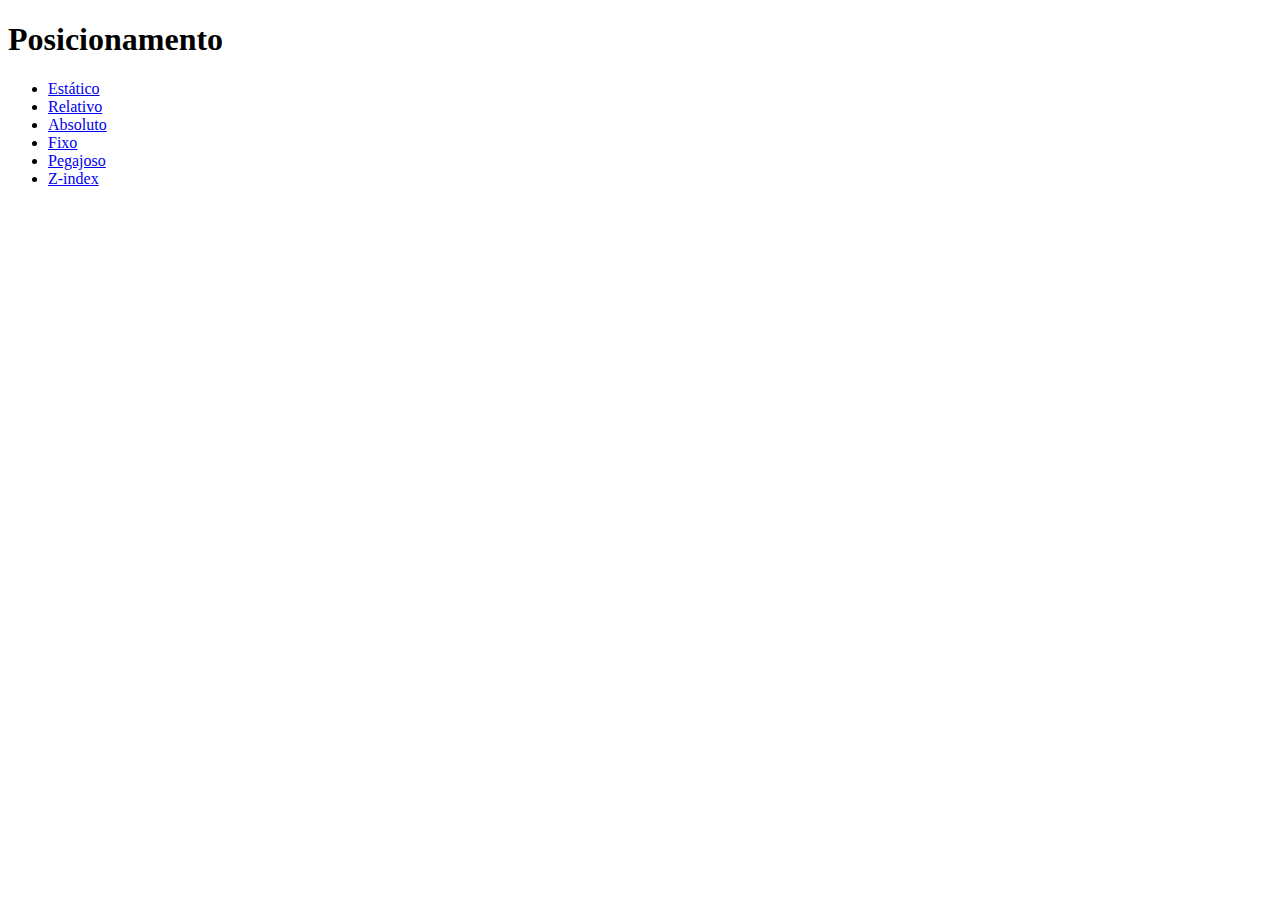
<file: index.html>
<!DOCTYPE html>
<html lang="en">
<head>
    <meta charset="UTF-8">
    <meta name="viewport" content="width=device-width, initial-scale=1.0">
    <title>Posicionamento</title>
</head>
<body>
    <h1>Posicionamento</h1>

    <ul>
        <li><a href="exemplo-01-static.html">Estático</a></li>
        <li><a href="exemplo-02-relative.html">Relativo</a></li>
        <li><a href="exemplo-03-absolute.html">Absoluto</a></li>
        <li><a href="exemplo-04-fixed.html">Fixo</a></li>
        <li><a href="exemplo-05-sticky.html">Pegajoso</a></li>
        <li><a href="exemplo-06-z-index.html">Z-index</a></li>
    </ul>
</body>
</html>
</file>
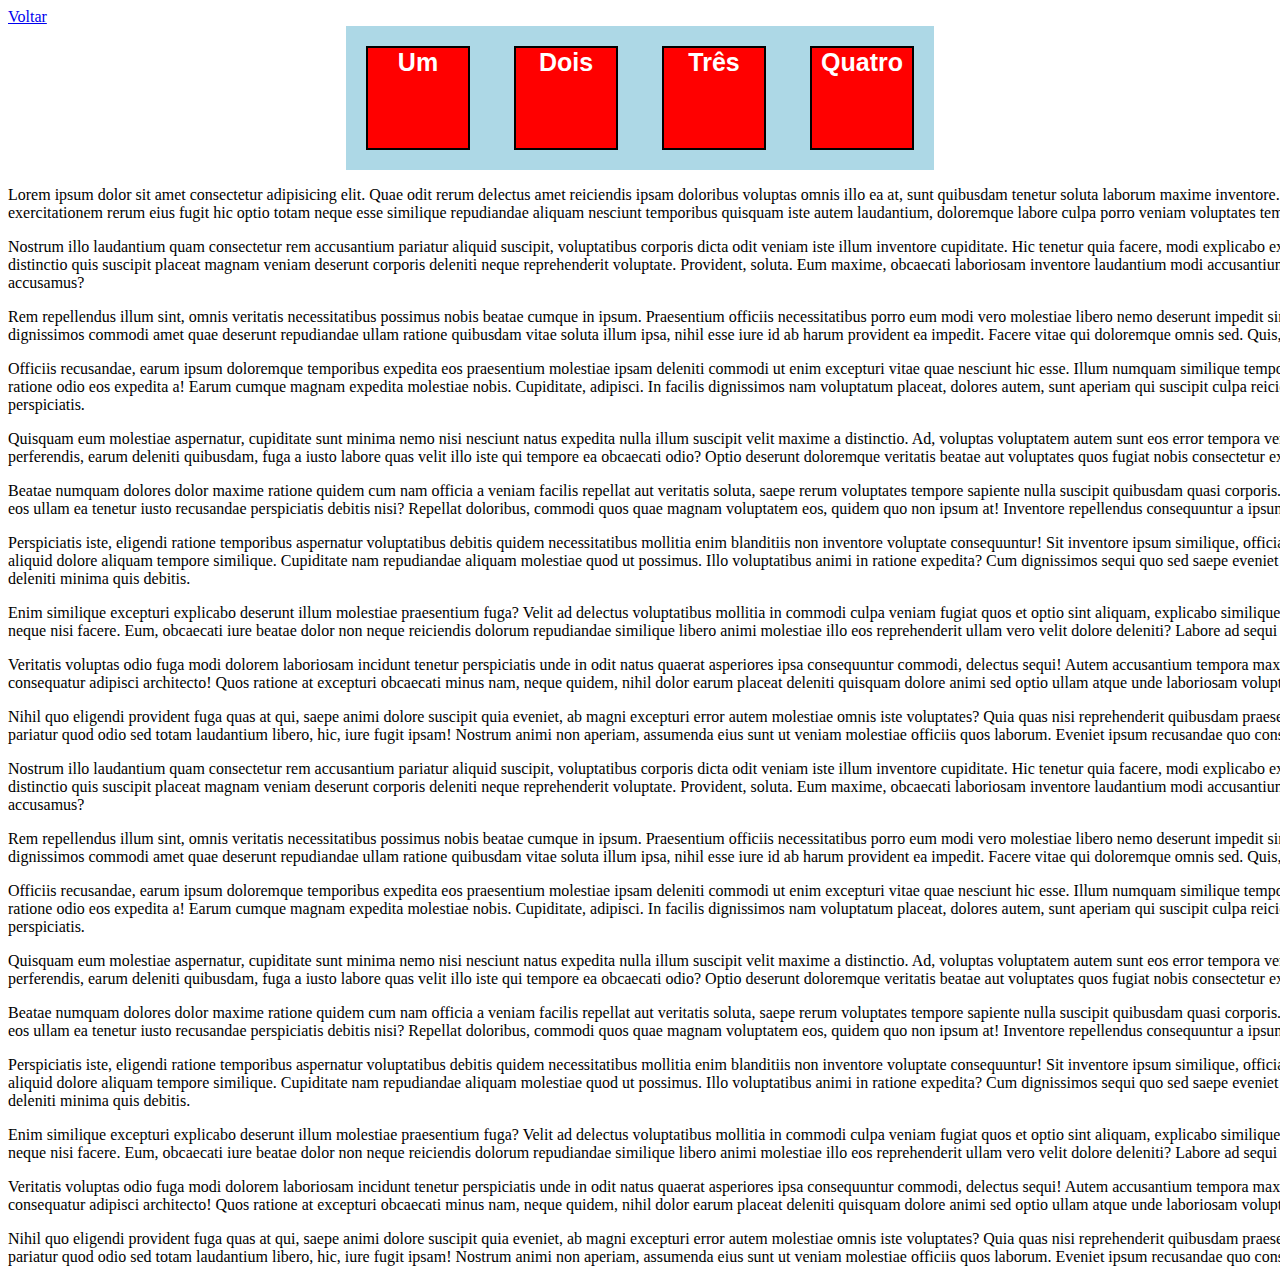
<file: exemplo-01-static.html>
﻿<!DOCTYPE html>
<html>
    <head>
        <meta charset="UTF-8"/>
        <title>Posicionamento Estático</title>
        <link rel="stylesheet" type="text/css" href="estilo.css"/>
        <style>
            /* Posicionamento Estático */
            #um, #dois, #tres, #quatro {
                position : static;
            }
        </style>
    </head>
    <body>
        <a href="/">Voltar</a>
        <div class="container">
            <div class="quadrado" id="um">Um</div>
            <div class="quadrado" id="dois">Dois</div>
            <div class="quadrado" id="tres">Três</div>
            <div class="quadrado" id="quatro">Quatro</div>
        </div>

        <div id="paragrafos">
            <p>Lorem ipsum dolor sit amet consectetur adipisicing elit. Quae odit rerum delectus amet reiciendis ipsam doloribus voluptas omnis illo ea at, sunt quibusdam tenetur soluta laborum maxime inventore. Et, quod, odit maxime necessitatibus facere, iste a dicta ipsum sint itaque alias atque nulla laborum vel corrupti optio ut obcaecati nam hic veniam iure nobis perferendis eaque. Corporis debitis exercitationem rerum eius fugit hic optio totam neque esse similique repudiandae aliquam nesciunt temporibus quisquam iste autem laudantium, doloremque labore culpa porro veniam voluptates tempora pariatur minus. Ab quisquam doloribus soluta modi cupiditate repellat! Odio, neque. Earum illum quam deserunt vitae molestiae.</p>
            <p>Nostrum illo laudantium quam consectetur rem accusantium pariatur aliquid suscipit, voluptatibus corporis dicta odit veniam iste illum inventore cupiditate. Hic tenetur quia facere, modi explicabo expedita eveniet quo vitae qui itaque ullam nihil quasi debitis nulla sunt maxime voluptatem illo porro maiores laboriosam cupiditate? Ratione cumque nemo, velit autem optio, ut recusandae ab distinctio quis suscipit placeat magnam veniam deserunt corporis deleniti neque reprehenderit voluptate. Provident, soluta. Eum maxime, obcaecati laboriosam inventore laudantium modi accusantium unde officia consequatur, voluptas distinctio? Eligendi accusantium, quis, esse repellendus illo ut corporis excepturi molestias, autem unde dicta quam fugiat amet. Commodi deserunt blanditiis accusamus?</p>
            <p>Rem repellendus illum sint, omnis veritatis necessitatibus possimus nobis beatae cumque in ipsum. Praesentium officiis necessitatibus porro eum modi vero molestiae libero nemo deserunt impedit sint labore dignissimos laboriosam, corrupti veniam quam officia quibusdam consequuntur voluptatem, illum ratione commodi minima consectetur! Sint earum alias eum, pariatur, obcaecati porro dignissimos commodi amet quae deserunt repudiandae ullam ratione quibusdam vitae soluta illum ipsa, nihil esse iure id ab harum provident ea impedit. Facere vitae qui doloremque omnis sed. Quis, quibusdam rerum quod ullam recusandae tempore, rem eligendi facilis, vero ipsam nam. Sint eaque qui nobis? Assumenda nobis amet laborum, voluptatem voluptatibus aliquid.</p>
            <p>Officiis recusandae, earum ipsum doloremque temporibus expedita eos praesentium molestiae ipsam deleniti commodi ut enim excepturi vitae quae nesciunt hic esse. Illum numquam similique tempore. Cumque consectetur veniam, dignissimos molestiae sapiente delectus deserunt natus praesentium amet temporibus necessitatibus possimus nam quasi ipsum unde quae ipsa error maiores culpa ratione odio eos expedita a! Earum cumque magnam expedita molestiae nobis. Cupiditate, adipisci. In facilis dignissimos nam voluptatum placeat, dolores autem, sunt aperiam qui suscipit culpa reiciendis deserunt necessitatibus quis debitis illum et magnam maiores ad molestiae molestias? Alias doloribus quae, ullam beatae, voluptatum ut dolorem magnam sequi nesciunt obcaecati exercitationem perspiciatis.</p>
            <p>Quisquam eum molestiae aspernatur, cupiditate sunt minima nemo nisi nesciunt natus expedita nulla illum suscipit velit maxime a distinctio. Ad, voluptas voluptatem autem sunt eos error tempora veritatis sint ipsum consequatur itaque harum soluta, minima voluptatibus, dolores doloribus voluptates beatae facere laboriosam. Quas, cupiditate accusantium? Veritatis magni maiores ab facilis in perferendis, earum deleniti quibusdam, fuga a iusto labore quas velit illo iste qui tempore ea obcaecati odio? Optio deserunt doloremque veritatis beatae aut voluptates quos fugiat nobis consectetur excepturi aspernatur vel eos quidem asperiores velit deleniti, at natus obcaecati harum laudantium? Atque placeat cupiditate officiis, aut repellendus facilis corporis?</p>
            <p>Beatae numquam dolores dolor maxime ratione quidem cum nam officia a veniam facilis repellat aut veritatis soluta, saepe rerum voluptates tempore sapiente nulla suscipit quibusdam quasi corporis. Assumenda earum enim ad deleniti aliquam corrupti, provident quaerat recusandae tempora, eius adipisci. Dolor, omnis officia repudiandae vitae hic consectetur earum eligendi voluptate quas at ad eos ullam ea tenetur iusto recusandae perspiciatis debitis nisi? Repellat doloribus, commodi quos quae magnam voluptatem eos, quidem quo non ipsum at! Inventore repellendus consequuntur a ipsum fugit accusamus recusandae atque! Fugit, voluptas nesciunt alias veritatis, mollitia soluta tenetur dolorem illum similique quaerat qui incidunt aliquam natus.</p>
            <p>Perspiciatis iste, eligendi ratione temporibus aspernatur voluptatibus debitis quidem necessitatibus mollitia enim blanditiis non inventore voluptate consequuntur! Sit inventore ipsum similique, officia debitis praesentium consectetur, illo et accusantium, dicta ut tempora aspernatur eius ad repellendus? Commodi obcaecati nemo aut, ipsum perspiciatis omnis accusantium consectetur? Pariatur aliquid dolore aliquam tempore similique. Cupiditate nam repudiandae aliquam molestiae quod ut possimus. Illo voluptatibus animi in ratione expedita? Cum dignissimos sequi quo sed saepe eveniet impedit eius eligendi dicta sint velit eos odio doloremque, doloribus ipsum mollitia tempora. Dicta molestiae dignissimos expedita nulla, consequuntur maiores fugit vitae tempore repellendus natus deleniti minima quis debitis.</p>
            <p>Enim similique excepturi explicabo deserunt illum molestiae praesentium fuga? Velit ad delectus voluptatibus mollitia in commodi culpa veniam fugiat quos et optio sint aliquam, explicabo similique cumque minus totam doloremque libero? Laboriosam vitae vero amet, voluptatem dolor praesentium eum incidunt officia non expedita libero numquam pariatur consectetur adipisci odio corrupti quo neque nisi facere. Eum, obcaecati iure beatae dolor non neque reiciendis dolorum repudiandae similique libero animi molestiae illo eos reprehenderit ullam vero velit dolore deleniti? Labore ad sequi sit, hic adipisci aliquid vel id beatae debitis officiis minus quis quibusdam veritatis aperiam sapiente, ex eligendi! Deleniti sequi commodi voluptatum?</p>
            <p>Veritatis voluptas odio fuga modi dolorem laboriosam incidunt tenetur perspiciatis unde in odit natus quaerat asperiores ipsa consequuntur commodi, delectus sequi! Autem accusantium tempora maxime dicta necessitatibus suscipit exercitationem doloribus mollitia sunt repellat tenetur harum a vero quisquam sed odit, tempore dignissimos quam. Odit vitae fuga rerum voluptas laborum debitis consequatur adipisci architecto! Quos ratione at excepturi obcaecati minus nam, neque quidem, nihil dolor earum placeat deleniti quisquam dolore animi sed optio ullam atque unde laboriosam voluptas quasi eaque est exercitationem. Quaerat iusto, maxime laboriosam tempora ratione, deserunt rerum totam hic facere, architecto illum nesciunt nisi. Numquam unde vero ratione!</p>
            <p>Nihil quo eligendi provident fuga quas at qui, saepe animi dolore suscipit quia eveniet, ab magni excepturi error autem molestiae omnis iste voluptates? Quia quas nisi reprehenderit quibusdam praesentium eos impedit exercitationem a odit sapiente reiciendis repudiandae neque nemo id repellendus mollitia fugit, dolorem libero distinctio rem explicabo? Asperiores odit dolorem officia dolore pariatur quod odio sed totam laudantium libero, hic, iure fugit ipsam! Nostrum animi non aperiam, assumenda eius sunt ut veniam molestiae officiis quos laborum. Eveniet ipsum recusandae quo consectetur omnis, laboriosam ipsa quis ut? Tenetur quam fuga sed est. Vel explicabo rem aspernatur qui incidunt perspiciatis ratione.</p>
            <p>Nostrum illo laudantium quam consectetur rem accusantium pariatur aliquid suscipit, voluptatibus corporis dicta odit veniam iste illum inventore cupiditate. Hic tenetur quia facere, modi explicabo expedita eveniet quo vitae qui itaque ullam nihil quasi debitis nulla sunt maxime voluptatem illo porro maiores laboriosam cupiditate? Ratione cumque nemo, velit autem optio, ut recusandae ab distinctio quis suscipit placeat magnam veniam deserunt corporis deleniti neque reprehenderit voluptate. Provident, soluta. Eum maxime, obcaecati laboriosam inventore laudantium modi accusantium unde officia consequatur, voluptas distinctio? Eligendi accusantium, quis, esse repellendus illo ut corporis excepturi molestias, autem unde dicta quam fugiat amet. Commodi deserunt blanditiis accusamus?</p>
            <p>Rem repellendus illum sint, omnis veritatis necessitatibus possimus nobis beatae cumque in ipsum. Praesentium officiis necessitatibus porro eum modi vero molestiae libero nemo deserunt impedit sint labore dignissimos laboriosam, corrupti veniam quam officia quibusdam consequuntur voluptatem, illum ratione commodi minima consectetur! Sint earum alias eum, pariatur, obcaecati porro dignissimos commodi amet quae deserunt repudiandae ullam ratione quibusdam vitae soluta illum ipsa, nihil esse iure id ab harum provident ea impedit. Facere vitae qui doloremque omnis sed. Quis, quibusdam rerum quod ullam recusandae tempore, rem eligendi facilis, vero ipsam nam. Sint eaque qui nobis? Assumenda nobis amet laborum, voluptatem voluptatibus aliquid.</p>
            <p>Officiis recusandae, earum ipsum doloremque temporibus expedita eos praesentium molestiae ipsam deleniti commodi ut enim excepturi vitae quae nesciunt hic esse. Illum numquam similique tempore. Cumque consectetur veniam, dignissimos molestiae sapiente delectus deserunt natus praesentium amet temporibus necessitatibus possimus nam quasi ipsum unde quae ipsa error maiores culpa ratione odio eos expedita a! Earum cumque magnam expedita molestiae nobis. Cupiditate, adipisci. In facilis dignissimos nam voluptatum placeat, dolores autem, sunt aperiam qui suscipit culpa reiciendis deserunt necessitatibus quis debitis illum et magnam maiores ad molestiae molestias? Alias doloribus quae, ullam beatae, voluptatum ut dolorem magnam sequi nesciunt obcaecati exercitationem perspiciatis.</p>
            <p>Quisquam eum molestiae aspernatur, cupiditate sunt minima nemo nisi nesciunt natus expedita nulla illum suscipit velit maxime a distinctio. Ad, voluptas voluptatem autem sunt eos error tempora veritatis sint ipsum consequatur itaque harum soluta, minima voluptatibus, dolores doloribus voluptates beatae facere laboriosam. Quas, cupiditate accusantium? Veritatis magni maiores ab facilis in perferendis, earum deleniti quibusdam, fuga a iusto labore quas velit illo iste qui tempore ea obcaecati odio? Optio deserunt doloremque veritatis beatae aut voluptates quos fugiat nobis consectetur excepturi aspernatur vel eos quidem asperiores velit deleniti, at natus obcaecati harum laudantium? Atque placeat cupiditate officiis, aut repellendus facilis corporis?</p>
            <p>Beatae numquam dolores dolor maxime ratione quidem cum nam officia a veniam facilis repellat aut veritatis soluta, saepe rerum voluptates tempore sapiente nulla suscipit quibusdam quasi corporis. Assumenda earum enim ad deleniti aliquam corrupti, provident quaerat recusandae tempora, eius adipisci. Dolor, omnis officia repudiandae vitae hic consectetur earum eligendi voluptate quas at ad eos ullam ea tenetur iusto recusandae perspiciatis debitis nisi? Repellat doloribus, commodi quos quae magnam voluptatem eos, quidem quo non ipsum at! Inventore repellendus consequuntur a ipsum fugit accusamus recusandae atque! Fugit, voluptas nesciunt alias veritatis, mollitia soluta tenetur dolorem illum similique quaerat qui incidunt aliquam natus.</p>
            <p>Perspiciatis iste, eligendi ratione temporibus aspernatur voluptatibus debitis quidem necessitatibus mollitia enim blanditiis non inventore voluptate consequuntur! Sit inventore ipsum similique, officia debitis praesentium consectetur, illo et accusantium, dicta ut tempora aspernatur eius ad repellendus? Commodi obcaecati nemo aut, ipsum perspiciatis omnis accusantium consectetur? Pariatur aliquid dolore aliquam tempore similique. Cupiditate nam repudiandae aliquam molestiae quod ut possimus. Illo voluptatibus animi in ratione expedita? Cum dignissimos sequi quo sed saepe eveniet impedit eius eligendi dicta sint velit eos odio doloremque, doloribus ipsum mollitia tempora. Dicta molestiae dignissimos expedita nulla, consequuntur maiores fugit vitae tempore repellendus natus deleniti minima quis debitis.</p>
            <p>Enim similique excepturi explicabo deserunt illum molestiae praesentium fuga? Velit ad delectus voluptatibus mollitia in commodi culpa veniam fugiat quos et optio sint aliquam, explicabo similique cumque minus totam doloremque libero? Laboriosam vitae vero amet, voluptatem dolor praesentium eum incidunt officia non expedita libero numquam pariatur consectetur adipisci odio corrupti quo neque nisi facere. Eum, obcaecati iure beatae dolor non neque reiciendis dolorum repudiandae similique libero animi molestiae illo eos reprehenderit ullam vero velit dolore deleniti? Labore ad sequi sit, hic adipisci aliquid vel id beatae debitis officiis minus quis quibusdam veritatis aperiam sapiente, ex eligendi! Deleniti sequi commodi voluptatum?</p>
            <p>Veritatis voluptas odio fuga modi dolorem laboriosam incidunt tenetur perspiciatis unde in odit natus quaerat asperiores ipsa consequuntur commodi, delectus sequi! Autem accusantium tempora maxime dicta necessitatibus suscipit exercitationem doloribus mollitia sunt repellat tenetur harum a vero quisquam sed odit, tempore dignissimos quam. Odit vitae fuga rerum voluptas laborum debitis consequatur adipisci architecto! Quos ratione at excepturi obcaecati minus nam, neque quidem, nihil dolor earum placeat deleniti quisquam dolore animi sed optio ullam atque unde laboriosam voluptas quasi eaque est exercitationem. Quaerat iusto, maxime laboriosam tempora ratione, deserunt rerum totam hic facere, architecto illum nesciunt nisi. Numquam unde vero ratione!</p>
            <p>Nihil quo eligendi provident fuga quas at qui, saepe animi dolore suscipit quia eveniet, ab magni excepturi error autem molestiae omnis iste voluptates? Quia quas nisi reprehenderit quibusdam praesentium eos impedit exercitationem a odit sapiente reiciendis repudiandae neque nemo id repellendus mollitia fugit, dolorem libero distinctio rem explicabo? Asperiores odit dolorem officia dolore pariatur quod odio sed totam laudantium libero, hic, iure fugit ipsam! Nostrum animi non aperiam, assumenda eius sunt ut veniam molestiae officiis quos laborum. Eveniet ipsum recusandae quo consectetur omnis, laboriosam ipsa quis ut? Tenetur quam fuga sed est. Vel explicabo rem aspernatur qui incidunt perspiciatis ratione.</p>
        </div>
    </body>
</html>
</file>
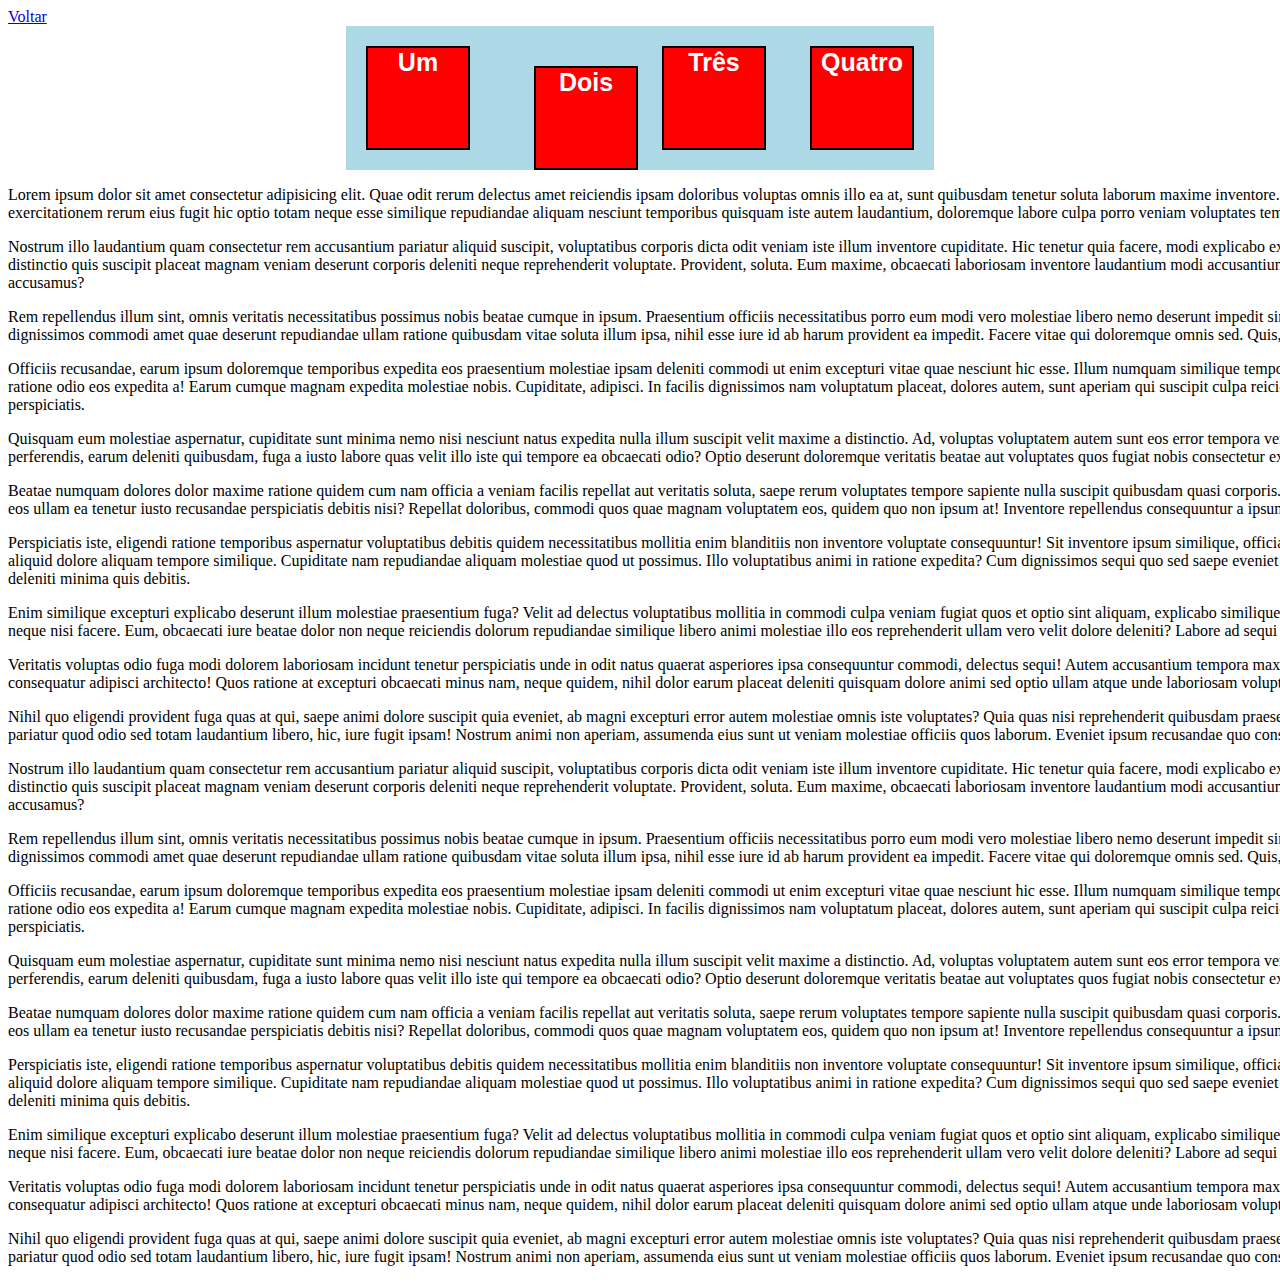
<file: exemplo-02-relative.html>
﻿<!DOCTYPE html>
<html>
    <head>
        <meta charset="UTF-8"/>
        <title>Posicionamento Relativo</title>
        <link rel="stylesheet" type="text/css" href="estilo.css"/>
        <style>
            /* Posicionamento Relativo */
            #dois {
                position : relative;
                top : 20px;
                left : 20px;
            }
        </style>
    </head>
    <body>
        <a href="/">Voltar</a>
        <div class="container">
            <div class="quadrado" id="um">Um</div>
            <div class="quadrado" id="dois">Dois</div>
            <div class="quadrado" id="tres">Três</div>
            <div class="quadrado" id="quatro">Quatro</div>
        </div>

        <div id="paragrafos">
            <p>Lorem ipsum dolor sit amet consectetur adipisicing elit. Quae odit rerum delectus amet reiciendis ipsam doloribus voluptas omnis illo ea at, sunt quibusdam tenetur soluta laborum maxime inventore. Et, quod, odit maxime necessitatibus facere, iste a dicta ipsum sint itaque alias atque nulla laborum vel corrupti optio ut obcaecati nam hic veniam iure nobis perferendis eaque. Corporis debitis exercitationem rerum eius fugit hic optio totam neque esse similique repudiandae aliquam nesciunt temporibus quisquam iste autem laudantium, doloremque labore culpa porro veniam voluptates tempora pariatur minus. Ab quisquam doloribus soluta modi cupiditate repellat! Odio, neque. Earum illum quam deserunt vitae molestiae.</p>
            <p>Nostrum illo laudantium quam consectetur rem accusantium pariatur aliquid suscipit, voluptatibus corporis dicta odit veniam iste illum inventore cupiditate. Hic tenetur quia facere, modi explicabo expedita eveniet quo vitae qui itaque ullam nihil quasi debitis nulla sunt maxime voluptatem illo porro maiores laboriosam cupiditate? Ratione cumque nemo, velit autem optio, ut recusandae ab distinctio quis suscipit placeat magnam veniam deserunt corporis deleniti neque reprehenderit voluptate. Provident, soluta. Eum maxime, obcaecati laboriosam inventore laudantium modi accusantium unde officia consequatur, voluptas distinctio? Eligendi accusantium, quis, esse repellendus illo ut corporis excepturi molestias, autem unde dicta quam fugiat amet. Commodi deserunt blanditiis accusamus?</p>
            <p>Rem repellendus illum sint, omnis veritatis necessitatibus possimus nobis beatae cumque in ipsum. Praesentium officiis necessitatibus porro eum modi vero molestiae libero nemo deserunt impedit sint labore dignissimos laboriosam, corrupti veniam quam officia quibusdam consequuntur voluptatem, illum ratione commodi minima consectetur! Sint earum alias eum, pariatur, obcaecati porro dignissimos commodi amet quae deserunt repudiandae ullam ratione quibusdam vitae soluta illum ipsa, nihil esse iure id ab harum provident ea impedit. Facere vitae qui doloremque omnis sed. Quis, quibusdam rerum quod ullam recusandae tempore, rem eligendi facilis, vero ipsam nam. Sint eaque qui nobis? Assumenda nobis amet laborum, voluptatem voluptatibus aliquid.</p>
            <p>Officiis recusandae, earum ipsum doloremque temporibus expedita eos praesentium molestiae ipsam deleniti commodi ut enim excepturi vitae quae nesciunt hic esse. Illum numquam similique tempore. Cumque consectetur veniam, dignissimos molestiae sapiente delectus deserunt natus praesentium amet temporibus necessitatibus possimus nam quasi ipsum unde quae ipsa error maiores culpa ratione odio eos expedita a! Earum cumque magnam expedita molestiae nobis. Cupiditate, adipisci. In facilis dignissimos nam voluptatum placeat, dolores autem, sunt aperiam qui suscipit culpa reiciendis deserunt necessitatibus quis debitis illum et magnam maiores ad molestiae molestias? Alias doloribus quae, ullam beatae, voluptatum ut dolorem magnam sequi nesciunt obcaecati exercitationem perspiciatis.</p>
            <p>Quisquam eum molestiae aspernatur, cupiditate sunt minima nemo nisi nesciunt natus expedita nulla illum suscipit velit maxime a distinctio. Ad, voluptas voluptatem autem sunt eos error tempora veritatis sint ipsum consequatur itaque harum soluta, minima voluptatibus, dolores doloribus voluptates beatae facere laboriosam. Quas, cupiditate accusantium? Veritatis magni maiores ab facilis in perferendis, earum deleniti quibusdam, fuga a iusto labore quas velit illo iste qui tempore ea obcaecati odio? Optio deserunt doloremque veritatis beatae aut voluptates quos fugiat nobis consectetur excepturi aspernatur vel eos quidem asperiores velit deleniti, at natus obcaecati harum laudantium? Atque placeat cupiditate officiis, aut repellendus facilis corporis?</p>
            <p>Beatae numquam dolores dolor maxime ratione quidem cum nam officia a veniam facilis repellat aut veritatis soluta, saepe rerum voluptates tempore sapiente nulla suscipit quibusdam quasi corporis. Assumenda earum enim ad deleniti aliquam corrupti, provident quaerat recusandae tempora, eius adipisci. Dolor, omnis officia repudiandae vitae hic consectetur earum eligendi voluptate quas at ad eos ullam ea tenetur iusto recusandae perspiciatis debitis nisi? Repellat doloribus, commodi quos quae magnam voluptatem eos, quidem quo non ipsum at! Inventore repellendus consequuntur a ipsum fugit accusamus recusandae atque! Fugit, voluptas nesciunt alias veritatis, mollitia soluta tenetur dolorem illum similique quaerat qui incidunt aliquam natus.</p>
            <p>Perspiciatis iste, eligendi ratione temporibus aspernatur voluptatibus debitis quidem necessitatibus mollitia enim blanditiis non inventore voluptate consequuntur! Sit inventore ipsum similique, officia debitis praesentium consectetur, illo et accusantium, dicta ut tempora aspernatur eius ad repellendus? Commodi obcaecati nemo aut, ipsum perspiciatis omnis accusantium consectetur? Pariatur aliquid dolore aliquam tempore similique. Cupiditate nam repudiandae aliquam molestiae quod ut possimus. Illo voluptatibus animi in ratione expedita? Cum dignissimos sequi quo sed saepe eveniet impedit eius eligendi dicta sint velit eos odio doloremque, doloribus ipsum mollitia tempora. Dicta molestiae dignissimos expedita nulla, consequuntur maiores fugit vitae tempore repellendus natus deleniti minima quis debitis.</p>
            <p>Enim similique excepturi explicabo deserunt illum molestiae praesentium fuga? Velit ad delectus voluptatibus mollitia in commodi culpa veniam fugiat quos et optio sint aliquam, explicabo similique cumque minus totam doloremque libero? Laboriosam vitae vero amet, voluptatem dolor praesentium eum incidunt officia non expedita libero numquam pariatur consectetur adipisci odio corrupti quo neque nisi facere. Eum, obcaecati iure beatae dolor non neque reiciendis dolorum repudiandae similique libero animi molestiae illo eos reprehenderit ullam vero velit dolore deleniti? Labore ad sequi sit, hic adipisci aliquid vel id beatae debitis officiis minus quis quibusdam veritatis aperiam sapiente, ex eligendi! Deleniti sequi commodi voluptatum?</p>
            <p>Veritatis voluptas odio fuga modi dolorem laboriosam incidunt tenetur perspiciatis unde in odit natus quaerat asperiores ipsa consequuntur commodi, delectus sequi! Autem accusantium tempora maxime dicta necessitatibus suscipit exercitationem doloribus mollitia sunt repellat tenetur harum a vero quisquam sed odit, tempore dignissimos quam. Odit vitae fuga rerum voluptas laborum debitis consequatur adipisci architecto! Quos ratione at excepturi obcaecati minus nam, neque quidem, nihil dolor earum placeat deleniti quisquam dolore animi sed optio ullam atque unde laboriosam voluptas quasi eaque est exercitationem. Quaerat iusto, maxime laboriosam tempora ratione, deserunt rerum totam hic facere, architecto illum nesciunt nisi. Numquam unde vero ratione!</p>
            <p>Nihil quo eligendi provident fuga quas at qui, saepe animi dolore suscipit quia eveniet, ab magni excepturi error autem molestiae omnis iste voluptates? Quia quas nisi reprehenderit quibusdam praesentium eos impedit exercitationem a odit sapiente reiciendis repudiandae neque nemo id repellendus mollitia fugit, dolorem libero distinctio rem explicabo? Asperiores odit dolorem officia dolore pariatur quod odio sed totam laudantium libero, hic, iure fugit ipsam! Nostrum animi non aperiam, assumenda eius sunt ut veniam molestiae officiis quos laborum. Eveniet ipsum recusandae quo consectetur omnis, laboriosam ipsa quis ut? Tenetur quam fuga sed est. Vel explicabo rem aspernatur qui incidunt perspiciatis ratione.</p>
            <p>Nostrum illo laudantium quam consectetur rem accusantium pariatur aliquid suscipit, voluptatibus corporis dicta odit veniam iste illum inventore cupiditate. Hic tenetur quia facere, modi explicabo expedita eveniet quo vitae qui itaque ullam nihil quasi debitis nulla sunt maxime voluptatem illo porro maiores laboriosam cupiditate? Ratione cumque nemo, velit autem optio, ut recusandae ab distinctio quis suscipit placeat magnam veniam deserunt corporis deleniti neque reprehenderit voluptate. Provident, soluta. Eum maxime, obcaecati laboriosam inventore laudantium modi accusantium unde officia consequatur, voluptas distinctio? Eligendi accusantium, quis, esse repellendus illo ut corporis excepturi molestias, autem unde dicta quam fugiat amet. Commodi deserunt blanditiis accusamus?</p>
            <p>Rem repellendus illum sint, omnis veritatis necessitatibus possimus nobis beatae cumque in ipsum. Praesentium officiis necessitatibus porro eum modi vero molestiae libero nemo deserunt impedit sint labore dignissimos laboriosam, corrupti veniam quam officia quibusdam consequuntur voluptatem, illum ratione commodi minima consectetur! Sint earum alias eum, pariatur, obcaecati porro dignissimos commodi amet quae deserunt repudiandae ullam ratione quibusdam vitae soluta illum ipsa, nihil esse iure id ab harum provident ea impedit. Facere vitae qui doloremque omnis sed. Quis, quibusdam rerum quod ullam recusandae tempore, rem eligendi facilis, vero ipsam nam. Sint eaque qui nobis? Assumenda nobis amet laborum, voluptatem voluptatibus aliquid.</p>
            <p>Officiis recusandae, earum ipsum doloremque temporibus expedita eos praesentium molestiae ipsam deleniti commodi ut enim excepturi vitae quae nesciunt hic esse. Illum numquam similique tempore. Cumque consectetur veniam, dignissimos molestiae sapiente delectus deserunt natus praesentium amet temporibus necessitatibus possimus nam quasi ipsum unde quae ipsa error maiores culpa ratione odio eos expedita a! Earum cumque magnam expedita molestiae nobis. Cupiditate, adipisci. In facilis dignissimos nam voluptatum placeat, dolores autem, sunt aperiam qui suscipit culpa reiciendis deserunt necessitatibus quis debitis illum et magnam maiores ad molestiae molestias? Alias doloribus quae, ullam beatae, voluptatum ut dolorem magnam sequi nesciunt obcaecati exercitationem perspiciatis.</p>
            <p>Quisquam eum molestiae aspernatur, cupiditate sunt minima nemo nisi nesciunt natus expedita nulla illum suscipit velit maxime a distinctio. Ad, voluptas voluptatem autem sunt eos error tempora veritatis sint ipsum consequatur itaque harum soluta, minima voluptatibus, dolores doloribus voluptates beatae facere laboriosam. Quas, cupiditate accusantium? Veritatis magni maiores ab facilis in perferendis, earum deleniti quibusdam, fuga a iusto labore quas velit illo iste qui tempore ea obcaecati odio? Optio deserunt doloremque veritatis beatae aut voluptates quos fugiat nobis consectetur excepturi aspernatur vel eos quidem asperiores velit deleniti, at natus obcaecati harum laudantium? Atque placeat cupiditate officiis, aut repellendus facilis corporis?</p>
            <p>Beatae numquam dolores dolor maxime ratione quidem cum nam officia a veniam facilis repellat aut veritatis soluta, saepe rerum voluptates tempore sapiente nulla suscipit quibusdam quasi corporis. Assumenda earum enim ad deleniti aliquam corrupti, provident quaerat recusandae tempora, eius adipisci. Dolor, omnis officia repudiandae vitae hic consectetur earum eligendi voluptate quas at ad eos ullam ea tenetur iusto recusandae perspiciatis debitis nisi? Repellat doloribus, commodi quos quae magnam voluptatem eos, quidem quo non ipsum at! Inventore repellendus consequuntur a ipsum fugit accusamus recusandae atque! Fugit, voluptas nesciunt alias veritatis, mollitia soluta tenetur dolorem illum similique quaerat qui incidunt aliquam natus.</p>
            <p>Perspiciatis iste, eligendi ratione temporibus aspernatur voluptatibus debitis quidem necessitatibus mollitia enim blanditiis non inventore voluptate consequuntur! Sit inventore ipsum similique, officia debitis praesentium consectetur, illo et accusantium, dicta ut tempora aspernatur eius ad repellendus? Commodi obcaecati nemo aut, ipsum perspiciatis omnis accusantium consectetur? Pariatur aliquid dolore aliquam tempore similique. Cupiditate nam repudiandae aliquam molestiae quod ut possimus. Illo voluptatibus animi in ratione expedita? Cum dignissimos sequi quo sed saepe eveniet impedit eius eligendi dicta sint velit eos odio doloremque, doloribus ipsum mollitia tempora. Dicta molestiae dignissimos expedita nulla, consequuntur maiores fugit vitae tempore repellendus natus deleniti minima quis debitis.</p>
            <p>Enim similique excepturi explicabo deserunt illum molestiae praesentium fuga? Velit ad delectus voluptatibus mollitia in commodi culpa veniam fugiat quos et optio sint aliquam, explicabo similique cumque minus totam doloremque libero? Laboriosam vitae vero amet, voluptatem dolor praesentium eum incidunt officia non expedita libero numquam pariatur consectetur adipisci odio corrupti quo neque nisi facere. Eum, obcaecati iure beatae dolor non neque reiciendis dolorum repudiandae similique libero animi molestiae illo eos reprehenderit ullam vero velit dolore deleniti? Labore ad sequi sit, hic adipisci aliquid vel id beatae debitis officiis minus quis quibusdam veritatis aperiam sapiente, ex eligendi! Deleniti sequi commodi voluptatum?</p>
            <p>Veritatis voluptas odio fuga modi dolorem laboriosam incidunt tenetur perspiciatis unde in odit natus quaerat asperiores ipsa consequuntur commodi, delectus sequi! Autem accusantium tempora maxime dicta necessitatibus suscipit exercitationem doloribus mollitia sunt repellat tenetur harum a vero quisquam sed odit, tempore dignissimos quam. Odit vitae fuga rerum voluptas laborum debitis consequatur adipisci architecto! Quos ratione at excepturi obcaecati minus nam, neque quidem, nihil dolor earum placeat deleniti quisquam dolore animi sed optio ullam atque unde laboriosam voluptas quasi eaque est exercitationem. Quaerat iusto, maxime laboriosam tempora ratione, deserunt rerum totam hic facere, architecto illum nesciunt nisi. Numquam unde vero ratione!</p>
            <p>Nihil quo eligendi provident fuga quas at qui, saepe animi dolore suscipit quia eveniet, ab magni excepturi error autem molestiae omnis iste voluptates? Quia quas nisi reprehenderit quibusdam praesentium eos impedit exercitationem a odit sapiente reiciendis repudiandae neque nemo id repellendus mollitia fugit, dolorem libero distinctio rem explicabo? Asperiores odit dolorem officia dolore pariatur quod odio sed totam laudantium libero, hic, iure fugit ipsam! Nostrum animi non aperiam, assumenda eius sunt ut veniam molestiae officiis quos laborum. Eveniet ipsum recusandae quo consectetur omnis, laboriosam ipsa quis ut? Tenetur quam fuga sed est. Vel explicabo rem aspernatur qui incidunt perspiciatis ratione.</p>
        </div>
    </body>
</html>
</file>
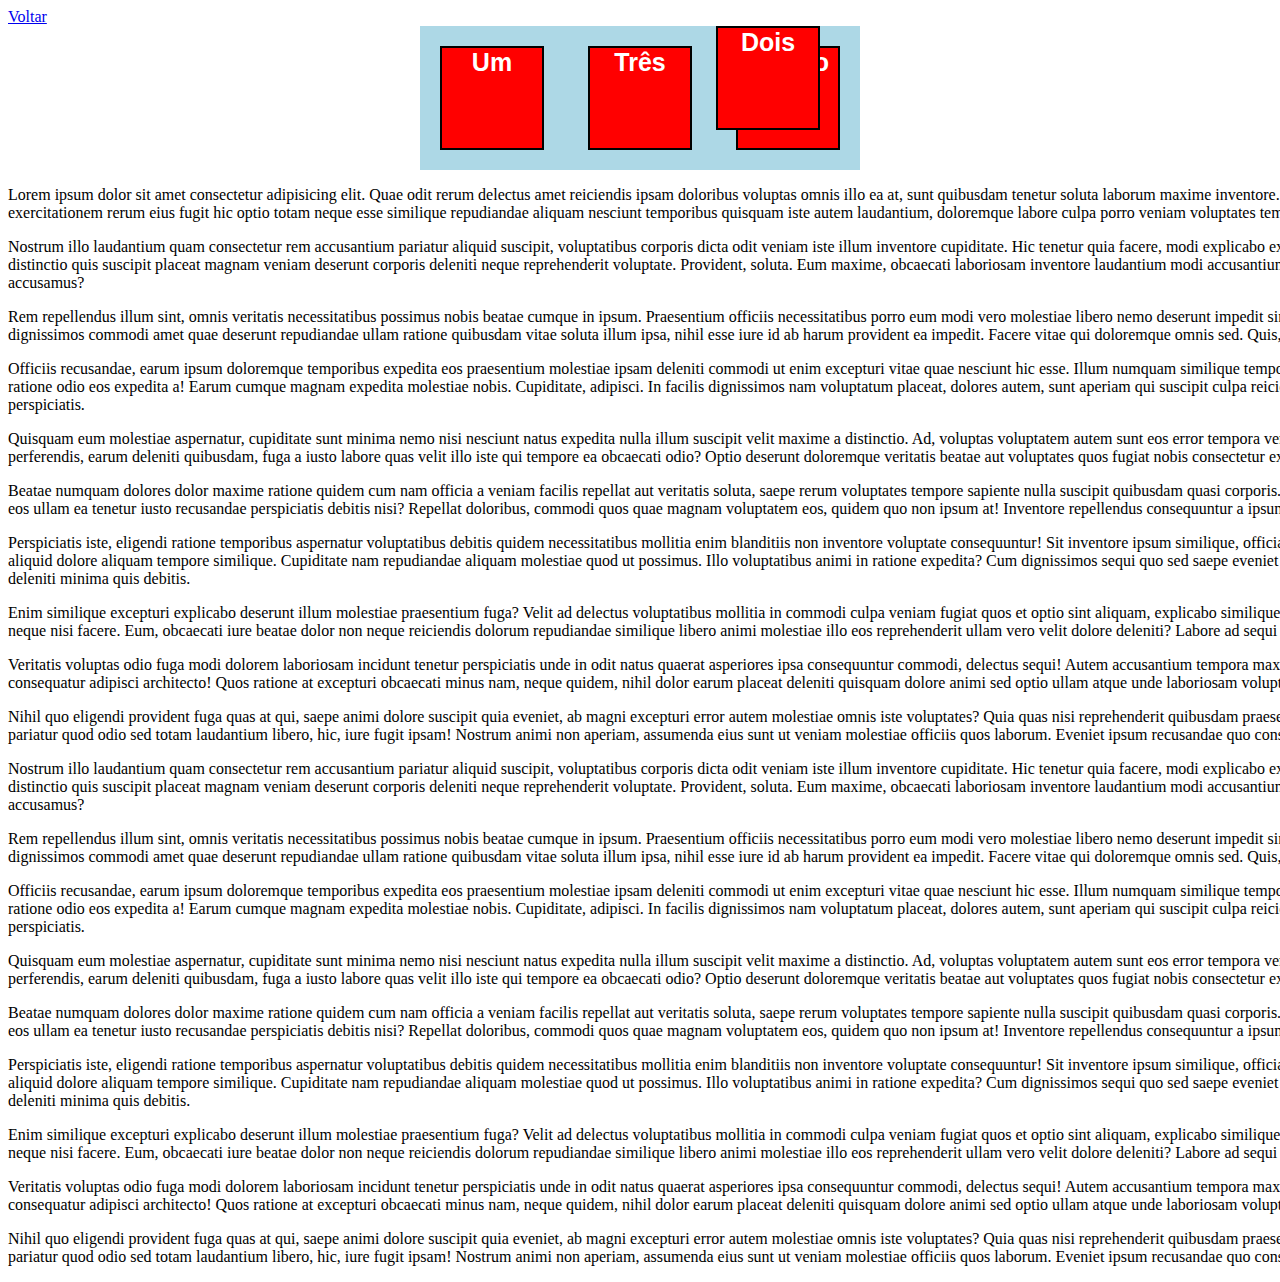
<file: exemplo-03-absolute.html>
﻿<!DOCTYPE html>
<html>
    <head>
        <meta charset="UTF-8"/>
        <title>Posicionamento Absoluto</title>
        <link rel="stylesheet" type="text/css" href="estilo.css"/>
        <style>
            /* Posicionamento Absoluto */
            #dois {
                position : absolute;
                right : 20px;
                bottom : 20px;
            }

            .container {
                position: relative;
            }
        </style>
    </head>
    <body>
        <a href="/">Voltar</a>
        <div class="container">
            <div class="quadrado" id="um">Um</div>
            <div class="quadrado" id="dois">Dois</div>
            <div class="quadrado" id="tres">Três</div>
            <div class="quadrado" id="quatro">Quatro</div>
        </div>

        <div id="paragrafos">
            <p>Lorem ipsum dolor sit amet consectetur adipisicing elit. Quae odit rerum delectus amet reiciendis ipsam doloribus voluptas omnis illo ea at, sunt quibusdam tenetur soluta laborum maxime inventore. Et, quod, odit maxime necessitatibus facere, iste a dicta ipsum sint itaque alias atque nulla laborum vel corrupti optio ut obcaecati nam hic veniam iure nobis perferendis eaque. Corporis debitis exercitationem rerum eius fugit hic optio totam neque esse similique repudiandae aliquam nesciunt temporibus quisquam iste autem laudantium, doloremque labore culpa porro veniam voluptates tempora pariatur minus. Ab quisquam doloribus soluta modi cupiditate repellat! Odio, neque. Earum illum quam deserunt vitae molestiae.</p>
            <p>Nostrum illo laudantium quam consectetur rem accusantium pariatur aliquid suscipit, voluptatibus corporis dicta odit veniam iste illum inventore cupiditate. Hic tenetur quia facere, modi explicabo expedita eveniet quo vitae qui itaque ullam nihil quasi debitis nulla sunt maxime voluptatem illo porro maiores laboriosam cupiditate? Ratione cumque nemo, velit autem optio, ut recusandae ab distinctio quis suscipit placeat magnam veniam deserunt corporis deleniti neque reprehenderit voluptate. Provident, soluta. Eum maxime, obcaecati laboriosam inventore laudantium modi accusantium unde officia consequatur, voluptas distinctio? Eligendi accusantium, quis, esse repellendus illo ut corporis excepturi molestias, autem unde dicta quam fugiat amet. Commodi deserunt blanditiis accusamus?</p>
            <p>Rem repellendus illum sint, omnis veritatis necessitatibus possimus nobis beatae cumque in ipsum. Praesentium officiis necessitatibus porro eum modi vero molestiae libero nemo deserunt impedit sint labore dignissimos laboriosam, corrupti veniam quam officia quibusdam consequuntur voluptatem, illum ratione commodi minima consectetur! Sint earum alias eum, pariatur, obcaecati porro dignissimos commodi amet quae deserunt repudiandae ullam ratione quibusdam vitae soluta illum ipsa, nihil esse iure id ab harum provident ea impedit. Facere vitae qui doloremque omnis sed. Quis, quibusdam rerum quod ullam recusandae tempore, rem eligendi facilis, vero ipsam nam. Sint eaque qui nobis? Assumenda nobis amet laborum, voluptatem voluptatibus aliquid.</p>
            <p>Officiis recusandae, earum ipsum doloremque temporibus expedita eos praesentium molestiae ipsam deleniti commodi ut enim excepturi vitae quae nesciunt hic esse. Illum numquam similique tempore. Cumque consectetur veniam, dignissimos molestiae sapiente delectus deserunt natus praesentium amet temporibus necessitatibus possimus nam quasi ipsum unde quae ipsa error maiores culpa ratione odio eos expedita a! Earum cumque magnam expedita molestiae nobis. Cupiditate, adipisci. In facilis dignissimos nam voluptatum placeat, dolores autem, sunt aperiam qui suscipit culpa reiciendis deserunt necessitatibus quis debitis illum et magnam maiores ad molestiae molestias? Alias doloribus quae, ullam beatae, voluptatum ut dolorem magnam sequi nesciunt obcaecati exercitationem perspiciatis.</p>
            <p>Quisquam eum molestiae aspernatur, cupiditate sunt minima nemo nisi nesciunt natus expedita nulla illum suscipit velit maxime a distinctio. Ad, voluptas voluptatem autem sunt eos error tempora veritatis sint ipsum consequatur itaque harum soluta, minima voluptatibus, dolores doloribus voluptates beatae facere laboriosam. Quas, cupiditate accusantium? Veritatis magni maiores ab facilis in perferendis, earum deleniti quibusdam, fuga a iusto labore quas velit illo iste qui tempore ea obcaecati odio? Optio deserunt doloremque veritatis beatae aut voluptates quos fugiat nobis consectetur excepturi aspernatur vel eos quidem asperiores velit deleniti, at natus obcaecati harum laudantium? Atque placeat cupiditate officiis, aut repellendus facilis corporis?</p>
            <p>Beatae numquam dolores dolor maxime ratione quidem cum nam officia a veniam facilis repellat aut veritatis soluta, saepe rerum voluptates tempore sapiente nulla suscipit quibusdam quasi corporis. Assumenda earum enim ad deleniti aliquam corrupti, provident quaerat recusandae tempora, eius adipisci. Dolor, omnis officia repudiandae vitae hic consectetur earum eligendi voluptate quas at ad eos ullam ea tenetur iusto recusandae perspiciatis debitis nisi? Repellat doloribus, commodi quos quae magnam voluptatem eos, quidem quo non ipsum at! Inventore repellendus consequuntur a ipsum fugit accusamus recusandae atque! Fugit, voluptas nesciunt alias veritatis, mollitia soluta tenetur dolorem illum similique quaerat qui incidunt aliquam natus.</p>
            <p>Perspiciatis iste, eligendi ratione temporibus aspernatur voluptatibus debitis quidem necessitatibus mollitia enim blanditiis non inventore voluptate consequuntur! Sit inventore ipsum similique, officia debitis praesentium consectetur, illo et accusantium, dicta ut tempora aspernatur eius ad repellendus? Commodi obcaecati nemo aut, ipsum perspiciatis omnis accusantium consectetur? Pariatur aliquid dolore aliquam tempore similique. Cupiditate nam repudiandae aliquam molestiae quod ut possimus. Illo voluptatibus animi in ratione expedita? Cum dignissimos sequi quo sed saepe eveniet impedit eius eligendi dicta sint velit eos odio doloremque, doloribus ipsum mollitia tempora. Dicta molestiae dignissimos expedita nulla, consequuntur maiores fugit vitae tempore repellendus natus deleniti minima quis debitis.</p>
            <p>Enim similique excepturi explicabo deserunt illum molestiae praesentium fuga? Velit ad delectus voluptatibus mollitia in commodi culpa veniam fugiat quos et optio sint aliquam, explicabo similique cumque minus totam doloremque libero? Laboriosam vitae vero amet, voluptatem dolor praesentium eum incidunt officia non expedita libero numquam pariatur consectetur adipisci odio corrupti quo neque nisi facere. Eum, obcaecati iure beatae dolor non neque reiciendis dolorum repudiandae similique libero animi molestiae illo eos reprehenderit ullam vero velit dolore deleniti? Labore ad sequi sit, hic adipisci aliquid vel id beatae debitis officiis minus quis quibusdam veritatis aperiam sapiente, ex eligendi! Deleniti sequi commodi voluptatum?</p>
            <p>Veritatis voluptas odio fuga modi dolorem laboriosam incidunt tenetur perspiciatis unde in odit natus quaerat asperiores ipsa consequuntur commodi, delectus sequi! Autem accusantium tempora maxime dicta necessitatibus suscipit exercitationem doloribus mollitia sunt repellat tenetur harum a vero quisquam sed odit, tempore dignissimos quam. Odit vitae fuga rerum voluptas laborum debitis consequatur adipisci architecto! Quos ratione at excepturi obcaecati minus nam, neque quidem, nihil dolor earum placeat deleniti quisquam dolore animi sed optio ullam atque unde laboriosam voluptas quasi eaque est exercitationem. Quaerat iusto, maxime laboriosam tempora ratione, deserunt rerum totam hic facere, architecto illum nesciunt nisi. Numquam unde vero ratione!</p>
            <p>Nihil quo eligendi provident fuga quas at qui, saepe animi dolore suscipit quia eveniet, ab magni excepturi error autem molestiae omnis iste voluptates? Quia quas nisi reprehenderit quibusdam praesentium eos impedit exercitationem a odit sapiente reiciendis repudiandae neque nemo id repellendus mollitia fugit, dolorem libero distinctio rem explicabo? Asperiores odit dolorem officia dolore pariatur quod odio sed totam laudantium libero, hic, iure fugit ipsam! Nostrum animi non aperiam, assumenda eius sunt ut veniam molestiae officiis quos laborum. Eveniet ipsum recusandae quo consectetur omnis, laboriosam ipsa quis ut? Tenetur quam fuga sed est. Vel explicabo rem aspernatur qui incidunt perspiciatis ratione.</p>
            <p>Nostrum illo laudantium quam consectetur rem accusantium pariatur aliquid suscipit, voluptatibus corporis dicta odit veniam iste illum inventore cupiditate. Hic tenetur quia facere, modi explicabo expedita eveniet quo vitae qui itaque ullam nihil quasi debitis nulla sunt maxime voluptatem illo porro maiores laboriosam cupiditate? Ratione cumque nemo, velit autem optio, ut recusandae ab distinctio quis suscipit placeat magnam veniam deserunt corporis deleniti neque reprehenderit voluptate. Provident, soluta. Eum maxime, obcaecati laboriosam inventore laudantium modi accusantium unde officia consequatur, voluptas distinctio? Eligendi accusantium, quis, esse repellendus illo ut corporis excepturi molestias, autem unde dicta quam fugiat amet. Commodi deserunt blanditiis accusamus?</p>
            <p>Rem repellendus illum sint, omnis veritatis necessitatibus possimus nobis beatae cumque in ipsum. Praesentium officiis necessitatibus porro eum modi vero molestiae libero nemo deserunt impedit sint labore dignissimos laboriosam, corrupti veniam quam officia quibusdam consequuntur voluptatem, illum ratione commodi minima consectetur! Sint earum alias eum, pariatur, obcaecati porro dignissimos commodi amet quae deserunt repudiandae ullam ratione quibusdam vitae soluta illum ipsa, nihil esse iure id ab harum provident ea impedit. Facere vitae qui doloremque omnis sed. Quis, quibusdam rerum quod ullam recusandae tempore, rem eligendi facilis, vero ipsam nam. Sint eaque qui nobis? Assumenda nobis amet laborum, voluptatem voluptatibus aliquid.</p>
            <p>Officiis recusandae, earum ipsum doloremque temporibus expedita eos praesentium molestiae ipsam deleniti commodi ut enim excepturi vitae quae nesciunt hic esse. Illum numquam similique tempore. Cumque consectetur veniam, dignissimos molestiae sapiente delectus deserunt natus praesentium amet temporibus necessitatibus possimus nam quasi ipsum unde quae ipsa error maiores culpa ratione odio eos expedita a! Earum cumque magnam expedita molestiae nobis. Cupiditate, adipisci. In facilis dignissimos nam voluptatum placeat, dolores autem, sunt aperiam qui suscipit culpa reiciendis deserunt necessitatibus quis debitis illum et magnam maiores ad molestiae molestias? Alias doloribus quae, ullam beatae, voluptatum ut dolorem magnam sequi nesciunt obcaecati exercitationem perspiciatis.</p>
            <p>Quisquam eum molestiae aspernatur, cupiditate sunt minima nemo nisi nesciunt natus expedita nulla illum suscipit velit maxime a distinctio. Ad, voluptas voluptatem autem sunt eos error tempora veritatis sint ipsum consequatur itaque harum soluta, minima voluptatibus, dolores doloribus voluptates beatae facere laboriosam. Quas, cupiditate accusantium? Veritatis magni maiores ab facilis in perferendis, earum deleniti quibusdam, fuga a iusto labore quas velit illo iste qui tempore ea obcaecati odio? Optio deserunt doloremque veritatis beatae aut voluptates quos fugiat nobis consectetur excepturi aspernatur vel eos quidem asperiores velit deleniti, at natus obcaecati harum laudantium? Atque placeat cupiditate officiis, aut repellendus facilis corporis?</p>
            <p>Beatae numquam dolores dolor maxime ratione quidem cum nam officia a veniam facilis repellat aut veritatis soluta, saepe rerum voluptates tempore sapiente nulla suscipit quibusdam quasi corporis. Assumenda earum enim ad deleniti aliquam corrupti, provident quaerat recusandae tempora, eius adipisci. Dolor, omnis officia repudiandae vitae hic consectetur earum eligendi voluptate quas at ad eos ullam ea tenetur iusto recusandae perspiciatis debitis nisi? Repellat doloribus, commodi quos quae magnam voluptatem eos, quidem quo non ipsum at! Inventore repellendus consequuntur a ipsum fugit accusamus recusandae atque! Fugit, voluptas nesciunt alias veritatis, mollitia soluta tenetur dolorem illum similique quaerat qui incidunt aliquam natus.</p>
            <p>Perspiciatis iste, eligendi ratione temporibus aspernatur voluptatibus debitis quidem necessitatibus mollitia enim blanditiis non inventore voluptate consequuntur! Sit inventore ipsum similique, officia debitis praesentium consectetur, illo et accusantium, dicta ut tempora aspernatur eius ad repellendus? Commodi obcaecati nemo aut, ipsum perspiciatis omnis accusantium consectetur? Pariatur aliquid dolore aliquam tempore similique. Cupiditate nam repudiandae aliquam molestiae quod ut possimus. Illo voluptatibus animi in ratione expedita? Cum dignissimos sequi quo sed saepe eveniet impedit eius eligendi dicta sint velit eos odio doloremque, doloribus ipsum mollitia tempora. Dicta molestiae dignissimos expedita nulla, consequuntur maiores fugit vitae tempore repellendus natus deleniti minima quis debitis.</p>
            <p>Enim similique excepturi explicabo deserunt illum molestiae praesentium fuga? Velit ad delectus voluptatibus mollitia in commodi culpa veniam fugiat quos et optio sint aliquam, explicabo similique cumque minus totam doloremque libero? Laboriosam vitae vero amet, voluptatem dolor praesentium eum incidunt officia non expedita libero numquam pariatur consectetur adipisci odio corrupti quo neque nisi facere. Eum, obcaecati iure beatae dolor non neque reiciendis dolorum repudiandae similique libero animi molestiae illo eos reprehenderit ullam vero velit dolore deleniti? Labore ad sequi sit, hic adipisci aliquid vel id beatae debitis officiis minus quis quibusdam veritatis aperiam sapiente, ex eligendi! Deleniti sequi commodi voluptatum?</p>
            <p>Veritatis voluptas odio fuga modi dolorem laboriosam incidunt tenetur perspiciatis unde in odit natus quaerat asperiores ipsa consequuntur commodi, delectus sequi! Autem accusantium tempora maxime dicta necessitatibus suscipit exercitationem doloribus mollitia sunt repellat tenetur harum a vero quisquam sed odit, tempore dignissimos quam. Odit vitae fuga rerum voluptas laborum debitis consequatur adipisci architecto! Quos ratione at excepturi obcaecati minus nam, neque quidem, nihil dolor earum placeat deleniti quisquam dolore animi sed optio ullam atque unde laboriosam voluptas quasi eaque est exercitationem. Quaerat iusto, maxime laboriosam tempora ratione, deserunt rerum totam hic facere, architecto illum nesciunt nisi. Numquam unde vero ratione!</p>
            <p>Nihil quo eligendi provident fuga quas at qui, saepe animi dolore suscipit quia eveniet, ab magni excepturi error autem molestiae omnis iste voluptates? Quia quas nisi reprehenderit quibusdam praesentium eos impedit exercitationem a odit sapiente reiciendis repudiandae neque nemo id repellendus mollitia fugit, dolorem libero distinctio rem explicabo? Asperiores odit dolorem officia dolore pariatur quod odio sed totam laudantium libero, hic, iure fugit ipsam! Nostrum animi non aperiam, assumenda eius sunt ut veniam molestiae officiis quos laborum. Eveniet ipsum recusandae quo consectetur omnis, laboriosam ipsa quis ut? Tenetur quam fuga sed est. Vel explicabo rem aspernatur qui incidunt perspiciatis ratione.</p>
        </div>
    </body>
</html>
</file>
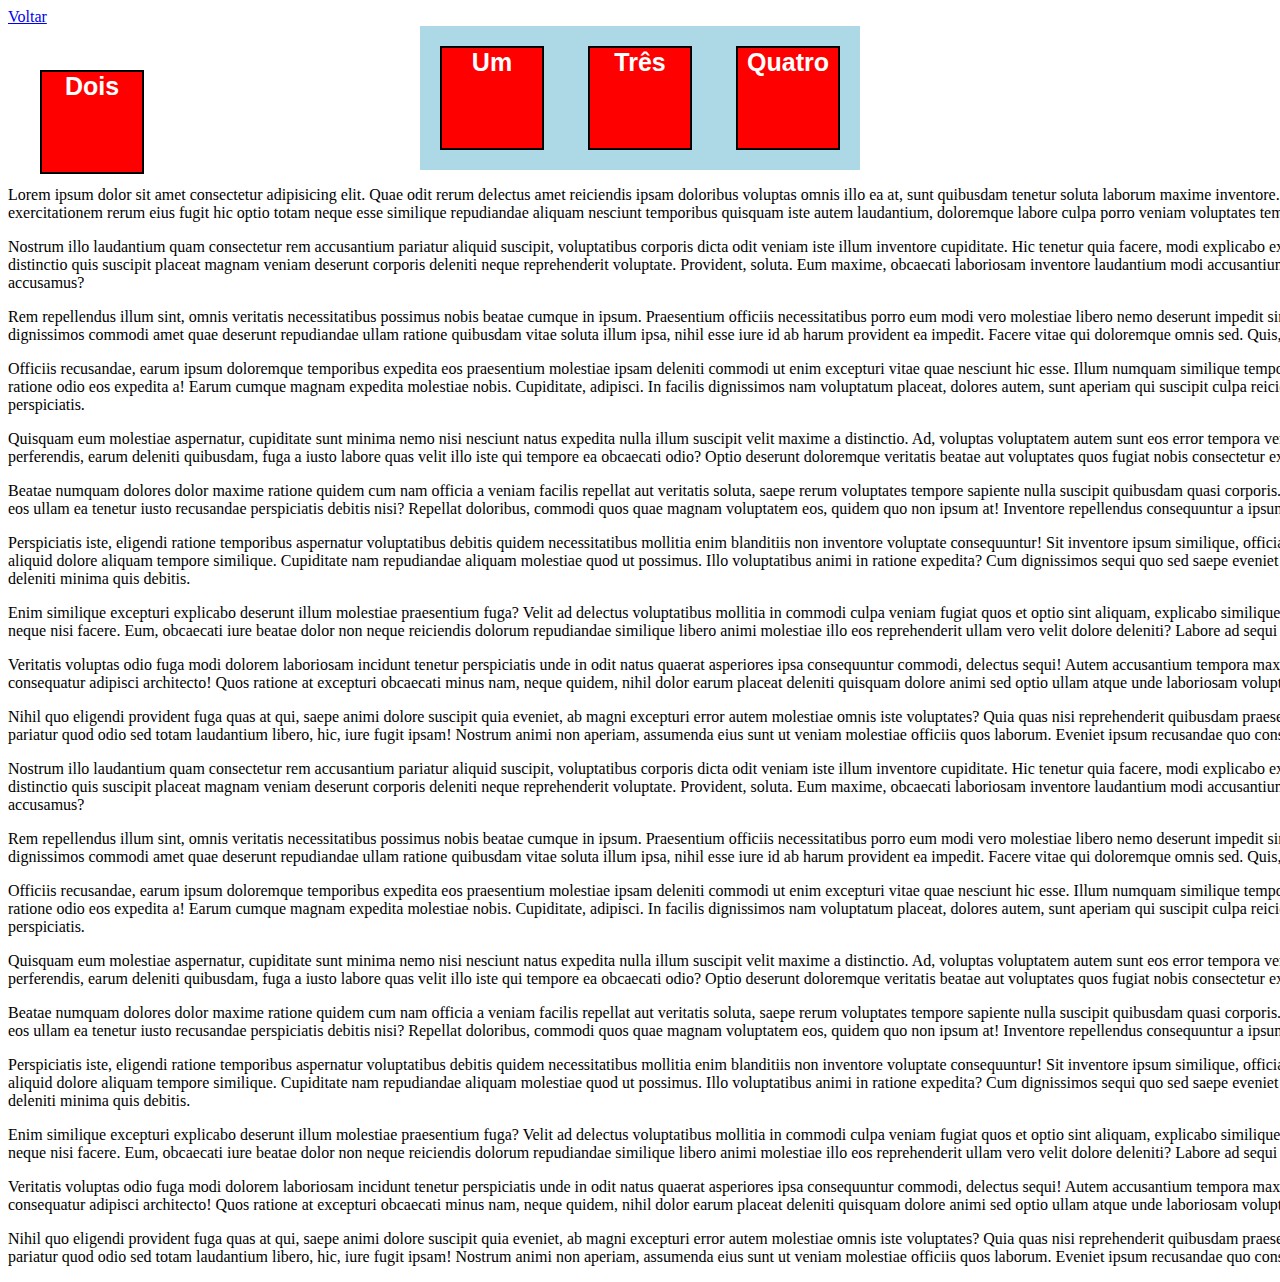
<file: exemplo-04-fixed.html>
﻿<!DOCTYPE html>
<html>
    <head>
        <meta charset="UTF-8"/>
        <title>Posicionamento Fixo</title>
        <link rel="stylesheet" type="text/css" href="estilo.css"/>
        <style>
            /* Posicionamento Fixo */
            #dois {
                position : fixed;
                top : 50px;
                left : 20px;
            }
        </style>
    </head>
    <body>
        <a href="/">Voltar</a>
        <div class="container">
            <div class="quadrado" id="um">Um</div>
            <div class="quadrado" id="dois">Dois</div>
            <div class="quadrado" id="tres">Três</div>
            <div class="quadrado" id="quatro">Quatro</div>
        </div>

        <div id="paragrafos">
            <p>Lorem ipsum dolor sit amet consectetur adipisicing elit. Quae odit rerum delectus amet reiciendis ipsam doloribus voluptas omnis illo ea at, sunt quibusdam tenetur soluta laborum maxime inventore. Et, quod, odit maxime necessitatibus facere, iste a dicta ipsum sint itaque alias atque nulla laborum vel corrupti optio ut obcaecati nam hic veniam iure nobis perferendis eaque. Corporis debitis exercitationem rerum eius fugit hic optio totam neque esse similique repudiandae aliquam nesciunt temporibus quisquam iste autem laudantium, doloremque labore culpa porro veniam voluptates tempora pariatur minus. Ab quisquam doloribus soluta modi cupiditate repellat! Odio, neque. Earum illum quam deserunt vitae molestiae.</p>
            <p>Nostrum illo laudantium quam consectetur rem accusantium pariatur aliquid suscipit, voluptatibus corporis dicta odit veniam iste illum inventore cupiditate. Hic tenetur quia facere, modi explicabo expedita eveniet quo vitae qui itaque ullam nihil quasi debitis nulla sunt maxime voluptatem illo porro maiores laboriosam cupiditate? Ratione cumque nemo, velit autem optio, ut recusandae ab distinctio quis suscipit placeat magnam veniam deserunt corporis deleniti neque reprehenderit voluptate. Provident, soluta. Eum maxime, obcaecati laboriosam inventore laudantium modi accusantium unde officia consequatur, voluptas distinctio? Eligendi accusantium, quis, esse repellendus illo ut corporis excepturi molestias, autem unde dicta quam fugiat amet. Commodi deserunt blanditiis accusamus?</p>
            <p>Rem repellendus illum sint, omnis veritatis necessitatibus possimus nobis beatae cumque in ipsum. Praesentium officiis necessitatibus porro eum modi vero molestiae libero nemo deserunt impedit sint labore dignissimos laboriosam, corrupti veniam quam officia quibusdam consequuntur voluptatem, illum ratione commodi minima consectetur! Sint earum alias eum, pariatur, obcaecati porro dignissimos commodi amet quae deserunt repudiandae ullam ratione quibusdam vitae soluta illum ipsa, nihil esse iure id ab harum provident ea impedit. Facere vitae qui doloremque omnis sed. Quis, quibusdam rerum quod ullam recusandae tempore, rem eligendi facilis, vero ipsam nam. Sint eaque qui nobis? Assumenda nobis amet laborum, voluptatem voluptatibus aliquid.</p>
            <p>Officiis recusandae, earum ipsum doloremque temporibus expedita eos praesentium molestiae ipsam deleniti commodi ut enim excepturi vitae quae nesciunt hic esse. Illum numquam similique tempore. Cumque consectetur veniam, dignissimos molestiae sapiente delectus deserunt natus praesentium amet temporibus necessitatibus possimus nam quasi ipsum unde quae ipsa error maiores culpa ratione odio eos expedita a! Earum cumque magnam expedita molestiae nobis. Cupiditate, adipisci. In facilis dignissimos nam voluptatum placeat, dolores autem, sunt aperiam qui suscipit culpa reiciendis deserunt necessitatibus quis debitis illum et magnam maiores ad molestiae molestias? Alias doloribus quae, ullam beatae, voluptatum ut dolorem magnam sequi nesciunt obcaecati exercitationem perspiciatis.</p>
            <p>Quisquam eum molestiae aspernatur, cupiditate sunt minima nemo nisi nesciunt natus expedita nulla illum suscipit velit maxime a distinctio. Ad, voluptas voluptatem autem sunt eos error tempora veritatis sint ipsum consequatur itaque harum soluta, minima voluptatibus, dolores doloribus voluptates beatae facere laboriosam. Quas, cupiditate accusantium? Veritatis magni maiores ab facilis in perferendis, earum deleniti quibusdam, fuga a iusto labore quas velit illo iste qui tempore ea obcaecati odio? Optio deserunt doloremque veritatis beatae aut voluptates quos fugiat nobis consectetur excepturi aspernatur vel eos quidem asperiores velit deleniti, at natus obcaecati harum laudantium? Atque placeat cupiditate officiis, aut repellendus facilis corporis?</p>
            <p>Beatae numquam dolores dolor maxime ratione quidem cum nam officia a veniam facilis repellat aut veritatis soluta, saepe rerum voluptates tempore sapiente nulla suscipit quibusdam quasi corporis. Assumenda earum enim ad deleniti aliquam corrupti, provident quaerat recusandae tempora, eius adipisci. Dolor, omnis officia repudiandae vitae hic consectetur earum eligendi voluptate quas at ad eos ullam ea tenetur iusto recusandae perspiciatis debitis nisi? Repellat doloribus, commodi quos quae magnam voluptatem eos, quidem quo non ipsum at! Inventore repellendus consequuntur a ipsum fugit accusamus recusandae atque! Fugit, voluptas nesciunt alias veritatis, mollitia soluta tenetur dolorem illum similique quaerat qui incidunt aliquam natus.</p>
            <p>Perspiciatis iste, eligendi ratione temporibus aspernatur voluptatibus debitis quidem necessitatibus mollitia enim blanditiis non inventore voluptate consequuntur! Sit inventore ipsum similique, officia debitis praesentium consectetur, illo et accusantium, dicta ut tempora aspernatur eius ad repellendus? Commodi obcaecati nemo aut, ipsum perspiciatis omnis accusantium consectetur? Pariatur aliquid dolore aliquam tempore similique. Cupiditate nam repudiandae aliquam molestiae quod ut possimus. Illo voluptatibus animi in ratione expedita? Cum dignissimos sequi quo sed saepe eveniet impedit eius eligendi dicta sint velit eos odio doloremque, doloribus ipsum mollitia tempora. Dicta molestiae dignissimos expedita nulla, consequuntur maiores fugit vitae tempore repellendus natus deleniti minima quis debitis.</p>
            <p>Enim similique excepturi explicabo deserunt illum molestiae praesentium fuga? Velit ad delectus voluptatibus mollitia in commodi culpa veniam fugiat quos et optio sint aliquam, explicabo similique cumque minus totam doloremque libero? Laboriosam vitae vero amet, voluptatem dolor praesentium eum incidunt officia non expedita libero numquam pariatur consectetur adipisci odio corrupti quo neque nisi facere. Eum, obcaecati iure beatae dolor non neque reiciendis dolorum repudiandae similique libero animi molestiae illo eos reprehenderit ullam vero velit dolore deleniti? Labore ad sequi sit, hic adipisci aliquid vel id beatae debitis officiis minus quis quibusdam veritatis aperiam sapiente, ex eligendi! Deleniti sequi commodi voluptatum?</p>
            <p>Veritatis voluptas odio fuga modi dolorem laboriosam incidunt tenetur perspiciatis unde in odit natus quaerat asperiores ipsa consequuntur commodi, delectus sequi! Autem accusantium tempora maxime dicta necessitatibus suscipit exercitationem doloribus mollitia sunt repellat tenetur harum a vero quisquam sed odit, tempore dignissimos quam. Odit vitae fuga rerum voluptas laborum debitis consequatur adipisci architecto! Quos ratione at excepturi obcaecati minus nam, neque quidem, nihil dolor earum placeat deleniti quisquam dolore animi sed optio ullam atque unde laboriosam voluptas quasi eaque est exercitationem. Quaerat iusto, maxime laboriosam tempora ratione, deserunt rerum totam hic facere, architecto illum nesciunt nisi. Numquam unde vero ratione!</p>
            <p>Nihil quo eligendi provident fuga quas at qui, saepe animi dolore suscipit quia eveniet, ab magni excepturi error autem molestiae omnis iste voluptates? Quia quas nisi reprehenderit quibusdam praesentium eos impedit exercitationem a odit sapiente reiciendis repudiandae neque nemo id repellendus mollitia fugit, dolorem libero distinctio rem explicabo? Asperiores odit dolorem officia dolore pariatur quod odio sed totam laudantium libero, hic, iure fugit ipsam! Nostrum animi non aperiam, assumenda eius sunt ut veniam molestiae officiis quos laborum. Eveniet ipsum recusandae quo consectetur omnis, laboriosam ipsa quis ut? Tenetur quam fuga sed est. Vel explicabo rem aspernatur qui incidunt perspiciatis ratione.</p>
            <p>Nostrum illo laudantium quam consectetur rem accusantium pariatur aliquid suscipit, voluptatibus corporis dicta odit veniam iste illum inventore cupiditate. Hic tenetur quia facere, modi explicabo expedita eveniet quo vitae qui itaque ullam nihil quasi debitis nulla sunt maxime voluptatem illo porro maiores laboriosam cupiditate? Ratione cumque nemo, velit autem optio, ut recusandae ab distinctio quis suscipit placeat magnam veniam deserunt corporis deleniti neque reprehenderit voluptate. Provident, soluta. Eum maxime, obcaecati laboriosam inventore laudantium modi accusantium unde officia consequatur, voluptas distinctio? Eligendi accusantium, quis, esse repellendus illo ut corporis excepturi molestias, autem unde dicta quam fugiat amet. Commodi deserunt blanditiis accusamus?</p>
            <p>Rem repellendus illum sint, omnis veritatis necessitatibus possimus nobis beatae cumque in ipsum. Praesentium officiis necessitatibus porro eum modi vero molestiae libero nemo deserunt impedit sint labore dignissimos laboriosam, corrupti veniam quam officia quibusdam consequuntur voluptatem, illum ratione commodi minima consectetur! Sint earum alias eum, pariatur, obcaecati porro dignissimos commodi amet quae deserunt repudiandae ullam ratione quibusdam vitae soluta illum ipsa, nihil esse iure id ab harum provident ea impedit. Facere vitae qui doloremque omnis sed. Quis, quibusdam rerum quod ullam recusandae tempore, rem eligendi facilis, vero ipsam nam. Sint eaque qui nobis? Assumenda nobis amet laborum, voluptatem voluptatibus aliquid.</p>
            <p>Officiis recusandae, earum ipsum doloremque temporibus expedita eos praesentium molestiae ipsam deleniti commodi ut enim excepturi vitae quae nesciunt hic esse. Illum numquam similique tempore. Cumque consectetur veniam, dignissimos molestiae sapiente delectus deserunt natus praesentium amet temporibus necessitatibus possimus nam quasi ipsum unde quae ipsa error maiores culpa ratione odio eos expedita a! Earum cumque magnam expedita molestiae nobis. Cupiditate, adipisci. In facilis dignissimos nam voluptatum placeat, dolores autem, sunt aperiam qui suscipit culpa reiciendis deserunt necessitatibus quis debitis illum et magnam maiores ad molestiae molestias? Alias doloribus quae, ullam beatae, voluptatum ut dolorem magnam sequi nesciunt obcaecati exercitationem perspiciatis.</p>
            <p>Quisquam eum molestiae aspernatur, cupiditate sunt minima nemo nisi nesciunt natus expedita nulla illum suscipit velit maxime a distinctio. Ad, voluptas voluptatem autem sunt eos error tempora veritatis sint ipsum consequatur itaque harum soluta, minima voluptatibus, dolores doloribus voluptates beatae facere laboriosam. Quas, cupiditate accusantium? Veritatis magni maiores ab facilis in perferendis, earum deleniti quibusdam, fuga a iusto labore quas velit illo iste qui tempore ea obcaecati odio? Optio deserunt doloremque veritatis beatae aut voluptates quos fugiat nobis consectetur excepturi aspernatur vel eos quidem asperiores velit deleniti, at natus obcaecati harum laudantium? Atque placeat cupiditate officiis, aut repellendus facilis corporis?</p>
            <p>Beatae numquam dolores dolor maxime ratione quidem cum nam officia a veniam facilis repellat aut veritatis soluta, saepe rerum voluptates tempore sapiente nulla suscipit quibusdam quasi corporis. Assumenda earum enim ad deleniti aliquam corrupti, provident quaerat recusandae tempora, eius adipisci. Dolor, omnis officia repudiandae vitae hic consectetur earum eligendi voluptate quas at ad eos ullam ea tenetur iusto recusandae perspiciatis debitis nisi? Repellat doloribus, commodi quos quae magnam voluptatem eos, quidem quo non ipsum at! Inventore repellendus consequuntur a ipsum fugit accusamus recusandae atque! Fugit, voluptas nesciunt alias veritatis, mollitia soluta tenetur dolorem illum similique quaerat qui incidunt aliquam natus.</p>
            <p>Perspiciatis iste, eligendi ratione temporibus aspernatur voluptatibus debitis quidem necessitatibus mollitia enim blanditiis non inventore voluptate consequuntur! Sit inventore ipsum similique, officia debitis praesentium consectetur, illo et accusantium, dicta ut tempora aspernatur eius ad repellendus? Commodi obcaecati nemo aut, ipsum perspiciatis omnis accusantium consectetur? Pariatur aliquid dolore aliquam tempore similique. Cupiditate nam repudiandae aliquam molestiae quod ut possimus. Illo voluptatibus animi in ratione expedita? Cum dignissimos sequi quo sed saepe eveniet impedit eius eligendi dicta sint velit eos odio doloremque, doloribus ipsum mollitia tempora. Dicta molestiae dignissimos expedita nulla, consequuntur maiores fugit vitae tempore repellendus natus deleniti minima quis debitis.</p>
            <p>Enim similique excepturi explicabo deserunt illum molestiae praesentium fuga? Velit ad delectus voluptatibus mollitia in commodi culpa veniam fugiat quos et optio sint aliquam, explicabo similique cumque minus totam doloremque libero? Laboriosam vitae vero amet, voluptatem dolor praesentium eum incidunt officia non expedita libero numquam pariatur consectetur adipisci odio corrupti quo neque nisi facere. Eum, obcaecati iure beatae dolor non neque reiciendis dolorum repudiandae similique libero animi molestiae illo eos reprehenderit ullam vero velit dolore deleniti? Labore ad sequi sit, hic adipisci aliquid vel id beatae debitis officiis minus quis quibusdam veritatis aperiam sapiente, ex eligendi! Deleniti sequi commodi voluptatum?</p>
            <p>Veritatis voluptas odio fuga modi dolorem laboriosam incidunt tenetur perspiciatis unde in odit natus quaerat asperiores ipsa consequuntur commodi, delectus sequi! Autem accusantium tempora maxime dicta necessitatibus suscipit exercitationem doloribus mollitia sunt repellat tenetur harum a vero quisquam sed odit, tempore dignissimos quam. Odit vitae fuga rerum voluptas laborum debitis consequatur adipisci architecto! Quos ratione at excepturi obcaecati minus nam, neque quidem, nihil dolor earum placeat deleniti quisquam dolore animi sed optio ullam atque unde laboriosam voluptas quasi eaque est exercitationem. Quaerat iusto, maxime laboriosam tempora ratione, deserunt rerum totam hic facere, architecto illum nesciunt nisi. Numquam unde vero ratione!</p>
            <p>Nihil quo eligendi provident fuga quas at qui, saepe animi dolore suscipit quia eveniet, ab magni excepturi error autem molestiae omnis iste voluptates? Quia quas nisi reprehenderit quibusdam praesentium eos impedit exercitationem a odit sapiente reiciendis repudiandae neque nemo id repellendus mollitia fugit, dolorem libero distinctio rem explicabo? Asperiores odit dolorem officia dolore pariatur quod odio sed totam laudantium libero, hic, iure fugit ipsam! Nostrum animi non aperiam, assumenda eius sunt ut veniam molestiae officiis quos laborum. Eveniet ipsum recusandae quo consectetur omnis, laboriosam ipsa quis ut? Tenetur quam fuga sed est. Vel explicabo rem aspernatur qui incidunt perspiciatis ratione.</p>
        </div>
    </body>
</html>
</file>
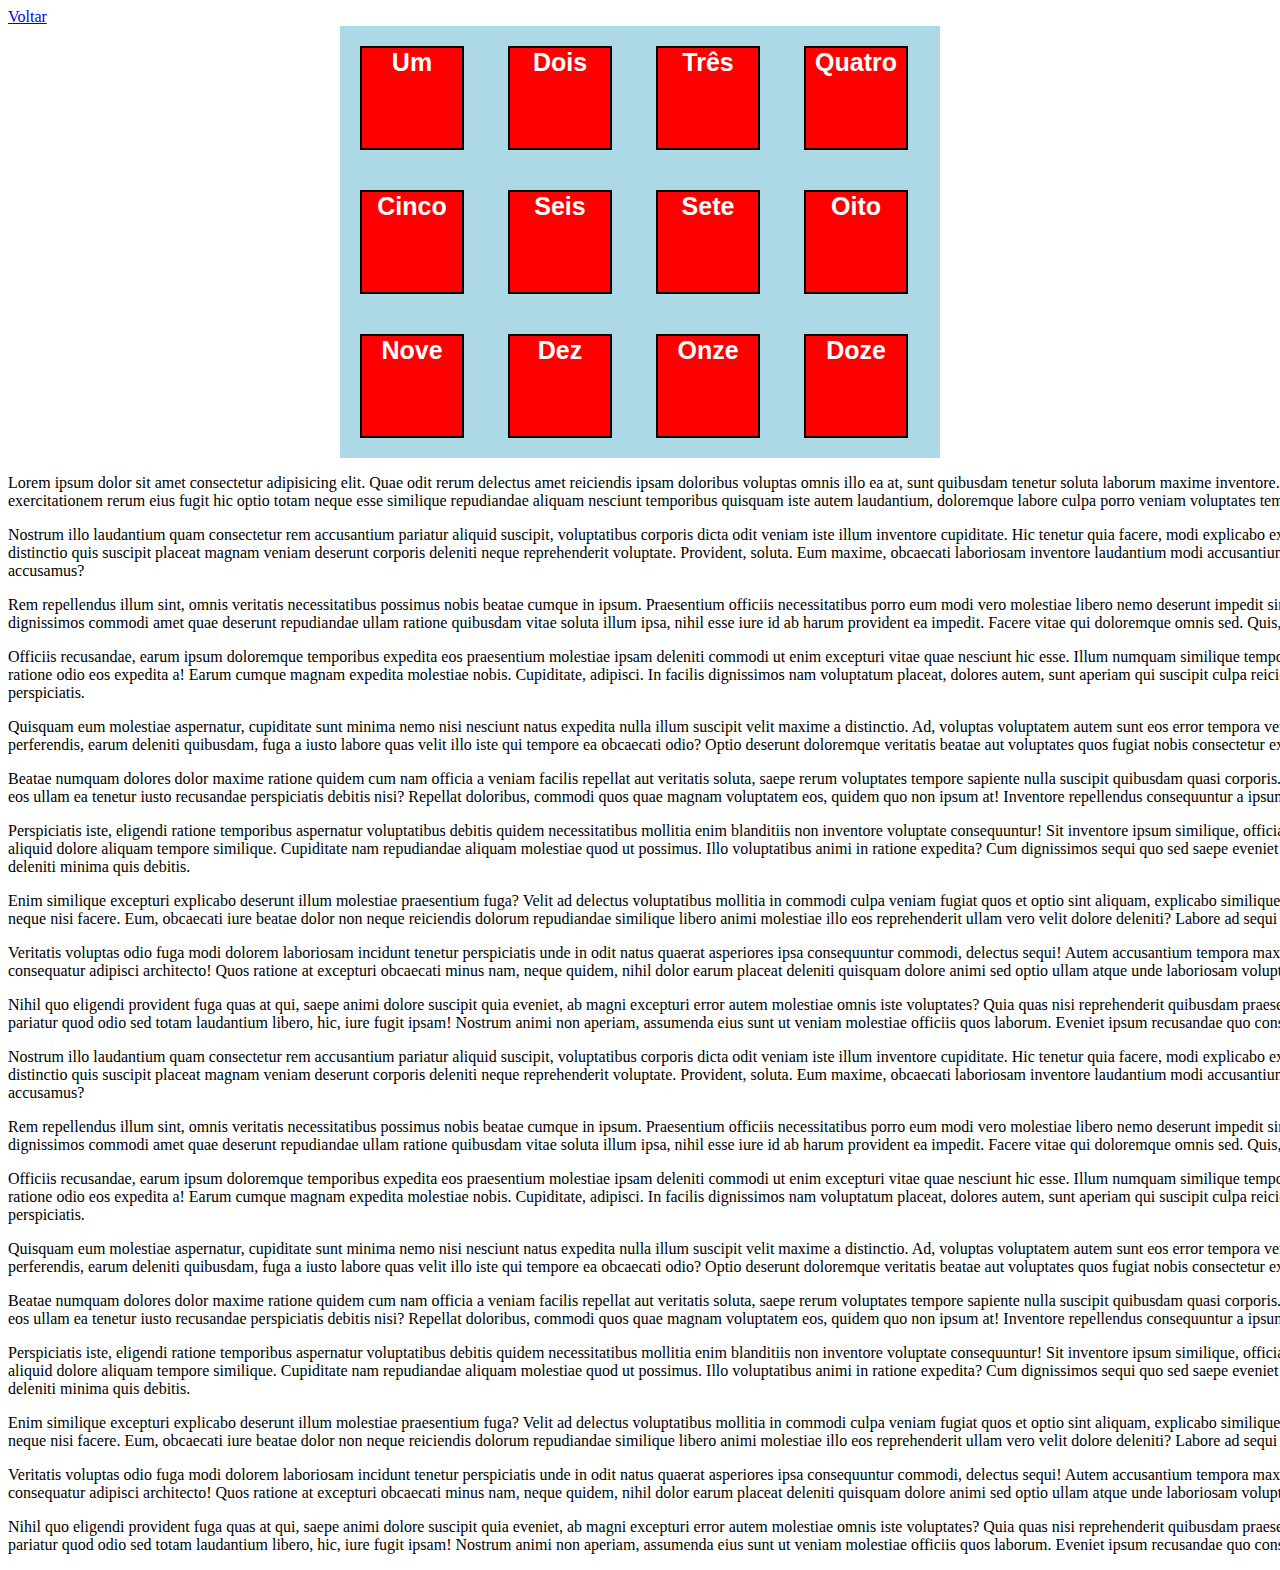
<file: exemplo-05-sticky.html>
﻿<!DOCTYPE html>
<html>
    <head>
        <meta charset="UTF-8"/>
        <title>Posicionamento Pegajoso</title>
        <link rel="stylesheet" type="text/css" href="estilo.css"/>
        <style>
            /* Posicionamento Pegajoso */
            #dois {
                position : sticky;
                top : 25px;
                left : 20px;
            }

            .container {
                height : auto;
            }
        </style>
    </head>
    <body>
        <a href="/">Voltar</a>
        <div class="container">
            <div class="quadrado" id="um">Um</div>
            <div class="quadrado" id="dois">Dois</div>
            <div class="quadrado" id="tres">Três</div>
            <div class="quadrado" id="quatro">Quatro</div>
            <div class="quadrado">Cinco</div>
            <div class="quadrado">Seis</div>
            <div class="quadrado">Sete</div>
            <div class="quadrado">Oito</div>
            <div class="quadrado">Nove</div>
            <div class="quadrado">Dez</div>
            <div class="quadrado">Onze</div>
            <div class="quadrado">Doze</div>
        </div>

        <div id="paragrafos">
            <p>Lorem ipsum dolor sit amet consectetur adipisicing elit. Quae odit rerum delectus amet reiciendis ipsam doloribus voluptas omnis illo ea at, sunt quibusdam tenetur soluta laborum maxime inventore. Et, quod, odit maxime necessitatibus facere, iste a dicta ipsum sint itaque alias atque nulla laborum vel corrupti optio ut obcaecati nam hic veniam iure nobis perferendis eaque. Corporis debitis exercitationem rerum eius fugit hic optio totam neque esse similique repudiandae aliquam nesciunt temporibus quisquam iste autem laudantium, doloremque labore culpa porro veniam voluptates tempora pariatur minus. Ab quisquam doloribus soluta modi cupiditate repellat! Odio, neque. Earum illum quam deserunt vitae molestiae.</p>
            <p>Nostrum illo laudantium quam consectetur rem accusantium pariatur aliquid suscipit, voluptatibus corporis dicta odit veniam iste illum inventore cupiditate. Hic tenetur quia facere, modi explicabo expedita eveniet quo vitae qui itaque ullam nihil quasi debitis nulla sunt maxime voluptatem illo porro maiores laboriosam cupiditate? Ratione cumque nemo, velit autem optio, ut recusandae ab distinctio quis suscipit placeat magnam veniam deserunt corporis deleniti neque reprehenderit voluptate. Provident, soluta. Eum maxime, obcaecati laboriosam inventore laudantium modi accusantium unde officia consequatur, voluptas distinctio? Eligendi accusantium, quis, esse repellendus illo ut corporis excepturi molestias, autem unde dicta quam fugiat amet. Commodi deserunt blanditiis accusamus?</p>
            <p>Rem repellendus illum sint, omnis veritatis necessitatibus possimus nobis beatae cumque in ipsum. Praesentium officiis necessitatibus porro eum modi vero molestiae libero nemo deserunt impedit sint labore dignissimos laboriosam, corrupti veniam quam officia quibusdam consequuntur voluptatem, illum ratione commodi minima consectetur! Sint earum alias eum, pariatur, obcaecati porro dignissimos commodi amet quae deserunt repudiandae ullam ratione quibusdam vitae soluta illum ipsa, nihil esse iure id ab harum provident ea impedit. Facere vitae qui doloremque omnis sed. Quis, quibusdam rerum quod ullam recusandae tempore, rem eligendi facilis, vero ipsam nam. Sint eaque qui nobis? Assumenda nobis amet laborum, voluptatem voluptatibus aliquid.</p>
            <p>Officiis recusandae, earum ipsum doloremque temporibus expedita eos praesentium molestiae ipsam deleniti commodi ut enim excepturi vitae quae nesciunt hic esse. Illum numquam similique tempore. Cumque consectetur veniam, dignissimos molestiae sapiente delectus deserunt natus praesentium amet temporibus necessitatibus possimus nam quasi ipsum unde quae ipsa error maiores culpa ratione odio eos expedita a! Earum cumque magnam expedita molestiae nobis. Cupiditate, adipisci. In facilis dignissimos nam voluptatum placeat, dolores autem, sunt aperiam qui suscipit culpa reiciendis deserunt necessitatibus quis debitis illum et magnam maiores ad molestiae molestias? Alias doloribus quae, ullam beatae, voluptatum ut dolorem magnam sequi nesciunt obcaecati exercitationem perspiciatis.</p>
            <p>Quisquam eum molestiae aspernatur, cupiditate sunt minima nemo nisi nesciunt natus expedita nulla illum suscipit velit maxime a distinctio. Ad, voluptas voluptatem autem sunt eos error tempora veritatis sint ipsum consequatur itaque harum soluta, minima voluptatibus, dolores doloribus voluptates beatae facere laboriosam. Quas, cupiditate accusantium? Veritatis magni maiores ab facilis in perferendis, earum deleniti quibusdam, fuga a iusto labore quas velit illo iste qui tempore ea obcaecati odio? Optio deserunt doloremque veritatis beatae aut voluptates quos fugiat nobis consectetur excepturi aspernatur vel eos quidem asperiores velit deleniti, at natus obcaecati harum laudantium? Atque placeat cupiditate officiis, aut repellendus facilis corporis?</p>
            <p>Beatae numquam dolores dolor maxime ratione quidem cum nam officia a veniam facilis repellat aut veritatis soluta, saepe rerum voluptates tempore sapiente nulla suscipit quibusdam quasi corporis. Assumenda earum enim ad deleniti aliquam corrupti, provident quaerat recusandae tempora, eius adipisci. Dolor, omnis officia repudiandae vitae hic consectetur earum eligendi voluptate quas at ad eos ullam ea tenetur iusto recusandae perspiciatis debitis nisi? Repellat doloribus, commodi quos quae magnam voluptatem eos, quidem quo non ipsum at! Inventore repellendus consequuntur a ipsum fugit accusamus recusandae atque! Fugit, voluptas nesciunt alias veritatis, mollitia soluta tenetur dolorem illum similique quaerat qui incidunt aliquam natus.</p>
            <p>Perspiciatis iste, eligendi ratione temporibus aspernatur voluptatibus debitis quidem necessitatibus mollitia enim blanditiis non inventore voluptate consequuntur! Sit inventore ipsum similique, officia debitis praesentium consectetur, illo et accusantium, dicta ut tempora aspernatur eius ad repellendus? Commodi obcaecati nemo aut, ipsum perspiciatis omnis accusantium consectetur? Pariatur aliquid dolore aliquam tempore similique. Cupiditate nam repudiandae aliquam molestiae quod ut possimus. Illo voluptatibus animi in ratione expedita? Cum dignissimos sequi quo sed saepe eveniet impedit eius eligendi dicta sint velit eos odio doloremque, doloribus ipsum mollitia tempora. Dicta molestiae dignissimos expedita nulla, consequuntur maiores fugit vitae tempore repellendus natus deleniti minima quis debitis.</p>
            <p>Enim similique excepturi explicabo deserunt illum molestiae praesentium fuga? Velit ad delectus voluptatibus mollitia in commodi culpa veniam fugiat quos et optio sint aliquam, explicabo similique cumque minus totam doloremque libero? Laboriosam vitae vero amet, voluptatem dolor praesentium eum incidunt officia non expedita libero numquam pariatur consectetur adipisci odio corrupti quo neque nisi facere. Eum, obcaecati iure beatae dolor non neque reiciendis dolorum repudiandae similique libero animi molestiae illo eos reprehenderit ullam vero velit dolore deleniti? Labore ad sequi sit, hic adipisci aliquid vel id beatae debitis officiis minus quis quibusdam veritatis aperiam sapiente, ex eligendi! Deleniti sequi commodi voluptatum?</p>
            <p>Veritatis voluptas odio fuga modi dolorem laboriosam incidunt tenetur perspiciatis unde in odit natus quaerat asperiores ipsa consequuntur commodi, delectus sequi! Autem accusantium tempora maxime dicta necessitatibus suscipit exercitationem doloribus mollitia sunt repellat tenetur harum a vero quisquam sed odit, tempore dignissimos quam. Odit vitae fuga rerum voluptas laborum debitis consequatur adipisci architecto! Quos ratione at excepturi obcaecati minus nam, neque quidem, nihil dolor earum placeat deleniti quisquam dolore animi sed optio ullam atque unde laboriosam voluptas quasi eaque est exercitationem. Quaerat iusto, maxime laboriosam tempora ratione, deserunt rerum totam hic facere, architecto illum nesciunt nisi. Numquam unde vero ratione!</p>
            <p>Nihil quo eligendi provident fuga quas at qui, saepe animi dolore suscipit quia eveniet, ab magni excepturi error autem molestiae omnis iste voluptates? Quia quas nisi reprehenderit quibusdam praesentium eos impedit exercitationem a odit sapiente reiciendis repudiandae neque nemo id repellendus mollitia fugit, dolorem libero distinctio rem explicabo? Asperiores odit dolorem officia dolore pariatur quod odio sed totam laudantium libero, hic, iure fugit ipsam! Nostrum animi non aperiam, assumenda eius sunt ut veniam molestiae officiis quos laborum. Eveniet ipsum recusandae quo consectetur omnis, laboriosam ipsa quis ut? Tenetur quam fuga sed est. Vel explicabo rem aspernatur qui incidunt perspiciatis ratione.</p>
            <p>Nostrum illo laudantium quam consectetur rem accusantium pariatur aliquid suscipit, voluptatibus corporis dicta odit veniam iste illum inventore cupiditate. Hic tenetur quia facere, modi explicabo expedita eveniet quo vitae qui itaque ullam nihil quasi debitis nulla sunt maxime voluptatem illo porro maiores laboriosam cupiditate? Ratione cumque nemo, velit autem optio, ut recusandae ab distinctio quis suscipit placeat magnam veniam deserunt corporis deleniti neque reprehenderit voluptate. Provident, soluta. Eum maxime, obcaecati laboriosam inventore laudantium modi accusantium unde officia consequatur, voluptas distinctio? Eligendi accusantium, quis, esse repellendus illo ut corporis excepturi molestias, autem unde dicta quam fugiat amet. Commodi deserunt blanditiis accusamus?</p>
            <p>Rem repellendus illum sint, omnis veritatis necessitatibus possimus nobis beatae cumque in ipsum. Praesentium officiis necessitatibus porro eum modi vero molestiae libero nemo deserunt impedit sint labore dignissimos laboriosam, corrupti veniam quam officia quibusdam consequuntur voluptatem, illum ratione commodi minima consectetur! Sint earum alias eum, pariatur, obcaecati porro dignissimos commodi amet quae deserunt repudiandae ullam ratione quibusdam vitae soluta illum ipsa, nihil esse iure id ab harum provident ea impedit. Facere vitae qui doloremque omnis sed. Quis, quibusdam rerum quod ullam recusandae tempore, rem eligendi facilis, vero ipsam nam. Sint eaque qui nobis? Assumenda nobis amet laborum, voluptatem voluptatibus aliquid.</p>
            <p>Officiis recusandae, earum ipsum doloremque temporibus expedita eos praesentium molestiae ipsam deleniti commodi ut enim excepturi vitae quae nesciunt hic esse. Illum numquam similique tempore. Cumque consectetur veniam, dignissimos molestiae sapiente delectus deserunt natus praesentium amet temporibus necessitatibus possimus nam quasi ipsum unde quae ipsa error maiores culpa ratione odio eos expedita a! Earum cumque magnam expedita molestiae nobis. Cupiditate, adipisci. In facilis dignissimos nam voluptatum placeat, dolores autem, sunt aperiam qui suscipit culpa reiciendis deserunt necessitatibus quis debitis illum et magnam maiores ad molestiae molestias? Alias doloribus quae, ullam beatae, voluptatum ut dolorem magnam sequi nesciunt obcaecati exercitationem perspiciatis.</p>
            <p>Quisquam eum molestiae aspernatur, cupiditate sunt minima nemo nisi nesciunt natus expedita nulla illum suscipit velit maxime a distinctio. Ad, voluptas voluptatem autem sunt eos error tempora veritatis sint ipsum consequatur itaque harum soluta, minima voluptatibus, dolores doloribus voluptates beatae facere laboriosam. Quas, cupiditate accusantium? Veritatis magni maiores ab facilis in perferendis, earum deleniti quibusdam, fuga a iusto labore quas velit illo iste qui tempore ea obcaecati odio? Optio deserunt doloremque veritatis beatae aut voluptates quos fugiat nobis consectetur excepturi aspernatur vel eos quidem asperiores velit deleniti, at natus obcaecati harum laudantium? Atque placeat cupiditate officiis, aut repellendus facilis corporis?</p>
            <p>Beatae numquam dolores dolor maxime ratione quidem cum nam officia a veniam facilis repellat aut veritatis soluta, saepe rerum voluptates tempore sapiente nulla suscipit quibusdam quasi corporis. Assumenda earum enim ad deleniti aliquam corrupti, provident quaerat recusandae tempora, eius adipisci. Dolor, omnis officia repudiandae vitae hic consectetur earum eligendi voluptate quas at ad eos ullam ea tenetur iusto recusandae perspiciatis debitis nisi? Repellat doloribus, commodi quos quae magnam voluptatem eos, quidem quo non ipsum at! Inventore repellendus consequuntur a ipsum fugit accusamus recusandae atque! Fugit, voluptas nesciunt alias veritatis, mollitia soluta tenetur dolorem illum similique quaerat qui incidunt aliquam natus.</p>
            <p>Perspiciatis iste, eligendi ratione temporibus aspernatur voluptatibus debitis quidem necessitatibus mollitia enim blanditiis non inventore voluptate consequuntur! Sit inventore ipsum similique, officia debitis praesentium consectetur, illo et accusantium, dicta ut tempora aspernatur eius ad repellendus? Commodi obcaecati nemo aut, ipsum perspiciatis omnis accusantium consectetur? Pariatur aliquid dolore aliquam tempore similique. Cupiditate nam repudiandae aliquam molestiae quod ut possimus. Illo voluptatibus animi in ratione expedita? Cum dignissimos sequi quo sed saepe eveniet impedit eius eligendi dicta sint velit eos odio doloremque, doloribus ipsum mollitia tempora. Dicta molestiae dignissimos expedita nulla, consequuntur maiores fugit vitae tempore repellendus natus deleniti minima quis debitis.</p>
            <p>Enim similique excepturi explicabo deserunt illum molestiae praesentium fuga? Velit ad delectus voluptatibus mollitia in commodi culpa veniam fugiat quos et optio sint aliquam, explicabo similique cumque minus totam doloremque libero? Laboriosam vitae vero amet, voluptatem dolor praesentium eum incidunt officia non expedita libero numquam pariatur consectetur adipisci odio corrupti quo neque nisi facere. Eum, obcaecati iure beatae dolor non neque reiciendis dolorum repudiandae similique libero animi molestiae illo eos reprehenderit ullam vero velit dolore deleniti? Labore ad sequi sit, hic adipisci aliquid vel id beatae debitis officiis minus quis quibusdam veritatis aperiam sapiente, ex eligendi! Deleniti sequi commodi voluptatum?</p>
            <p>Veritatis voluptas odio fuga modi dolorem laboriosam incidunt tenetur perspiciatis unde in odit natus quaerat asperiores ipsa consequuntur commodi, delectus sequi! Autem accusantium tempora maxime dicta necessitatibus suscipit exercitationem doloribus mollitia sunt repellat tenetur harum a vero quisquam sed odit, tempore dignissimos quam. Odit vitae fuga rerum voluptas laborum debitis consequatur adipisci architecto! Quos ratione at excepturi obcaecati minus nam, neque quidem, nihil dolor earum placeat deleniti quisquam dolore animi sed optio ullam atque unde laboriosam voluptas quasi eaque est exercitationem. Quaerat iusto, maxime laboriosam tempora ratione, deserunt rerum totam hic facere, architecto illum nesciunt nisi. Numquam unde vero ratione!</p>
            <p>Nihil quo eligendi provident fuga quas at qui, saepe animi dolore suscipit quia eveniet, ab magni excepturi error autem molestiae omnis iste voluptates? Quia quas nisi reprehenderit quibusdam praesentium eos impedit exercitationem a odit sapiente reiciendis repudiandae neque nemo id repellendus mollitia fugit, dolorem libero distinctio rem explicabo? Asperiores odit dolorem officia dolore pariatur quod odio sed totam laudantium libero, hic, iure fugit ipsam! Nostrum animi non aperiam, assumenda eius sunt ut veniam molestiae officiis quos laborum. Eveniet ipsum recusandae quo consectetur omnis, laboriosam ipsa quis ut? Tenetur quam fuga sed est. Vel explicabo rem aspernatur qui incidunt perspiciatis ratione.</p>
        </div>
    </body>
</html>
</file>
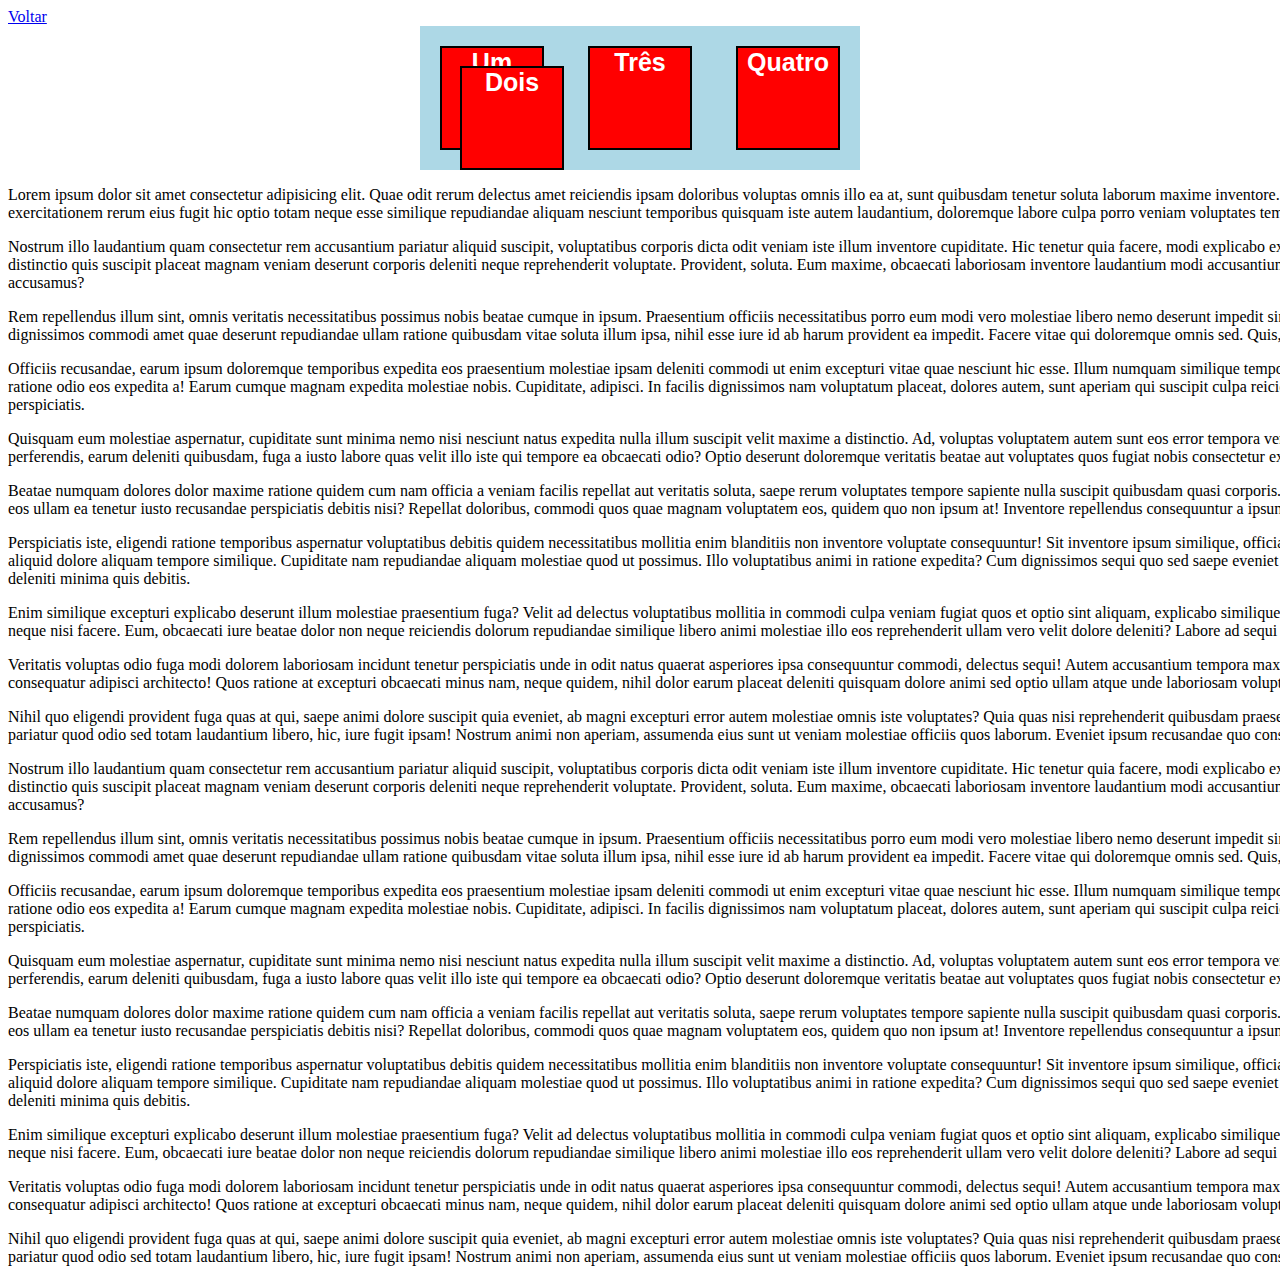
<file: exemplo-06-z-index.html>
﻿<!DOCTYPE html>
<html>
    <head>
        <meta charset="UTF-8"/>
        <title>Z-index</title>
        <link rel="stylesheet" type="text/css" href="estilo.css"/>
        <style>
            /* Z-index */
            #um {
                position : relative;
                z-index : 1;
            }
            
            #dois {
                position : absolute;
                top : 20px;
                left : 20px;
                z-index : 2;
            }

            .container {
                position : relative;
            }
        </style>
    </head>
    <body>
        <a href="/">Voltar</a>
        <div class="container">
            <div class="quadrado" id="um">Um</div>
            <div class="quadrado" id="dois">Dois</div>
            <div class="quadrado" id="tres">Três</div>
            <div class="quadrado" id="quatro">Quatro</div>
        </div>

        <div id="paragrafos">
            <p>Lorem ipsum dolor sit amet consectetur adipisicing elit. Quae odit rerum delectus amet reiciendis ipsam doloribus voluptas omnis illo ea at, sunt quibusdam tenetur soluta laborum maxime inventore. Et, quod, odit maxime necessitatibus facere, iste a dicta ipsum sint itaque alias atque nulla laborum vel corrupti optio ut obcaecati nam hic veniam iure nobis perferendis eaque. Corporis debitis exercitationem rerum eius fugit hic optio totam neque esse similique repudiandae aliquam nesciunt temporibus quisquam iste autem laudantium, doloremque labore culpa porro veniam voluptates tempora pariatur minus. Ab quisquam doloribus soluta modi cupiditate repellat! Odio, neque. Earum illum quam deserunt vitae molestiae.</p>
            <p>Nostrum illo laudantium quam consectetur rem accusantium pariatur aliquid suscipit, voluptatibus corporis dicta odit veniam iste illum inventore cupiditate. Hic tenetur quia facere, modi explicabo expedita eveniet quo vitae qui itaque ullam nihil quasi debitis nulla sunt maxime voluptatem illo porro maiores laboriosam cupiditate? Ratione cumque nemo, velit autem optio, ut recusandae ab distinctio quis suscipit placeat magnam veniam deserunt corporis deleniti neque reprehenderit voluptate. Provident, soluta. Eum maxime, obcaecati laboriosam inventore laudantium modi accusantium unde officia consequatur, voluptas distinctio? Eligendi accusantium, quis, esse repellendus illo ut corporis excepturi molestias, autem unde dicta quam fugiat amet. Commodi deserunt blanditiis accusamus?</p>
            <p>Rem repellendus illum sint, omnis veritatis necessitatibus possimus nobis beatae cumque in ipsum. Praesentium officiis necessitatibus porro eum modi vero molestiae libero nemo deserunt impedit sint labore dignissimos laboriosam, corrupti veniam quam officia quibusdam consequuntur voluptatem, illum ratione commodi minima consectetur! Sint earum alias eum, pariatur, obcaecati porro dignissimos commodi amet quae deserunt repudiandae ullam ratione quibusdam vitae soluta illum ipsa, nihil esse iure id ab harum provident ea impedit. Facere vitae qui doloremque omnis sed. Quis, quibusdam rerum quod ullam recusandae tempore, rem eligendi facilis, vero ipsam nam. Sint eaque qui nobis? Assumenda nobis amet laborum, voluptatem voluptatibus aliquid.</p>
            <p>Officiis recusandae, earum ipsum doloremque temporibus expedita eos praesentium molestiae ipsam deleniti commodi ut enim excepturi vitae quae nesciunt hic esse. Illum numquam similique tempore. Cumque consectetur veniam, dignissimos molestiae sapiente delectus deserunt natus praesentium amet temporibus necessitatibus possimus nam quasi ipsum unde quae ipsa error maiores culpa ratione odio eos expedita a! Earum cumque magnam expedita molestiae nobis. Cupiditate, adipisci. In facilis dignissimos nam voluptatum placeat, dolores autem, sunt aperiam qui suscipit culpa reiciendis deserunt necessitatibus quis debitis illum et magnam maiores ad molestiae molestias? Alias doloribus quae, ullam beatae, voluptatum ut dolorem magnam sequi nesciunt obcaecati exercitationem perspiciatis.</p>
            <p>Quisquam eum molestiae aspernatur, cupiditate sunt minima nemo nisi nesciunt natus expedita nulla illum suscipit velit maxime a distinctio. Ad, voluptas voluptatem autem sunt eos error tempora veritatis sint ipsum consequatur itaque harum soluta, minima voluptatibus, dolores doloribus voluptates beatae facere laboriosam. Quas, cupiditate accusantium? Veritatis magni maiores ab facilis in perferendis, earum deleniti quibusdam, fuga a iusto labore quas velit illo iste qui tempore ea obcaecati odio? Optio deserunt doloremque veritatis beatae aut voluptates quos fugiat nobis consectetur excepturi aspernatur vel eos quidem asperiores velit deleniti, at natus obcaecati harum laudantium? Atque placeat cupiditate officiis, aut repellendus facilis corporis?</p>
            <p>Beatae numquam dolores dolor maxime ratione quidem cum nam officia a veniam facilis repellat aut veritatis soluta, saepe rerum voluptates tempore sapiente nulla suscipit quibusdam quasi corporis. Assumenda earum enim ad deleniti aliquam corrupti, provident quaerat recusandae tempora, eius adipisci. Dolor, omnis officia repudiandae vitae hic consectetur earum eligendi voluptate quas at ad eos ullam ea tenetur iusto recusandae perspiciatis debitis nisi? Repellat doloribus, commodi quos quae magnam voluptatem eos, quidem quo non ipsum at! Inventore repellendus consequuntur a ipsum fugit accusamus recusandae atque! Fugit, voluptas nesciunt alias veritatis, mollitia soluta tenetur dolorem illum similique quaerat qui incidunt aliquam natus.</p>
            <p>Perspiciatis iste, eligendi ratione temporibus aspernatur voluptatibus debitis quidem necessitatibus mollitia enim blanditiis non inventore voluptate consequuntur! Sit inventore ipsum similique, officia debitis praesentium consectetur, illo et accusantium, dicta ut tempora aspernatur eius ad repellendus? Commodi obcaecati nemo aut, ipsum perspiciatis omnis accusantium consectetur? Pariatur aliquid dolore aliquam tempore similique. Cupiditate nam repudiandae aliquam molestiae quod ut possimus. Illo voluptatibus animi in ratione expedita? Cum dignissimos sequi quo sed saepe eveniet impedit eius eligendi dicta sint velit eos odio doloremque, doloribus ipsum mollitia tempora. Dicta molestiae dignissimos expedita nulla, consequuntur maiores fugit vitae tempore repellendus natus deleniti minima quis debitis.</p>
            <p>Enim similique excepturi explicabo deserunt illum molestiae praesentium fuga? Velit ad delectus voluptatibus mollitia in commodi culpa veniam fugiat quos et optio sint aliquam, explicabo similique cumque minus totam doloremque libero? Laboriosam vitae vero amet, voluptatem dolor praesentium eum incidunt officia non expedita libero numquam pariatur consectetur adipisci odio corrupti quo neque nisi facere. Eum, obcaecati iure beatae dolor non neque reiciendis dolorum repudiandae similique libero animi molestiae illo eos reprehenderit ullam vero velit dolore deleniti? Labore ad sequi sit, hic adipisci aliquid vel id beatae debitis officiis minus quis quibusdam veritatis aperiam sapiente, ex eligendi! Deleniti sequi commodi voluptatum?</p>
            <p>Veritatis voluptas odio fuga modi dolorem laboriosam incidunt tenetur perspiciatis unde in odit natus quaerat asperiores ipsa consequuntur commodi, delectus sequi! Autem accusantium tempora maxime dicta necessitatibus suscipit exercitationem doloribus mollitia sunt repellat tenetur harum a vero quisquam sed odit, tempore dignissimos quam. Odit vitae fuga rerum voluptas laborum debitis consequatur adipisci architecto! Quos ratione at excepturi obcaecati minus nam, neque quidem, nihil dolor earum placeat deleniti quisquam dolore animi sed optio ullam atque unde laboriosam voluptas quasi eaque est exercitationem. Quaerat iusto, maxime laboriosam tempora ratione, deserunt rerum totam hic facere, architecto illum nesciunt nisi. Numquam unde vero ratione!</p>
            <p>Nihil quo eligendi provident fuga quas at qui, saepe animi dolore suscipit quia eveniet, ab magni excepturi error autem molestiae omnis iste voluptates? Quia quas nisi reprehenderit quibusdam praesentium eos impedit exercitationem a odit sapiente reiciendis repudiandae neque nemo id repellendus mollitia fugit, dolorem libero distinctio rem explicabo? Asperiores odit dolorem officia dolore pariatur quod odio sed totam laudantium libero, hic, iure fugit ipsam! Nostrum animi non aperiam, assumenda eius sunt ut veniam molestiae officiis quos laborum. Eveniet ipsum recusandae quo consectetur omnis, laboriosam ipsa quis ut? Tenetur quam fuga sed est. Vel explicabo rem aspernatur qui incidunt perspiciatis ratione.</p>
            <p>Nostrum illo laudantium quam consectetur rem accusantium pariatur aliquid suscipit, voluptatibus corporis dicta odit veniam iste illum inventore cupiditate. Hic tenetur quia facere, modi explicabo expedita eveniet quo vitae qui itaque ullam nihil quasi debitis nulla sunt maxime voluptatem illo porro maiores laboriosam cupiditate? Ratione cumque nemo, velit autem optio, ut recusandae ab distinctio quis suscipit placeat magnam veniam deserunt corporis deleniti neque reprehenderit voluptate. Provident, soluta. Eum maxime, obcaecati laboriosam inventore laudantium modi accusantium unde officia consequatur, voluptas distinctio? Eligendi accusantium, quis, esse repellendus illo ut corporis excepturi molestias, autem unde dicta quam fugiat amet. Commodi deserunt blanditiis accusamus?</p>
            <p>Rem repellendus illum sint, omnis veritatis necessitatibus possimus nobis beatae cumque in ipsum. Praesentium officiis necessitatibus porro eum modi vero molestiae libero nemo deserunt impedit sint labore dignissimos laboriosam, corrupti veniam quam officia quibusdam consequuntur voluptatem, illum ratione commodi minima consectetur! Sint earum alias eum, pariatur, obcaecati porro dignissimos commodi amet quae deserunt repudiandae ullam ratione quibusdam vitae soluta illum ipsa, nihil esse iure id ab harum provident ea impedit. Facere vitae qui doloremque omnis sed. Quis, quibusdam rerum quod ullam recusandae tempore, rem eligendi facilis, vero ipsam nam. Sint eaque qui nobis? Assumenda nobis amet laborum, voluptatem voluptatibus aliquid.</p>
            <p>Officiis recusandae, earum ipsum doloremque temporibus expedita eos praesentium molestiae ipsam deleniti commodi ut enim excepturi vitae quae nesciunt hic esse. Illum numquam similique tempore. Cumque consectetur veniam, dignissimos molestiae sapiente delectus deserunt natus praesentium amet temporibus necessitatibus possimus nam quasi ipsum unde quae ipsa error maiores culpa ratione odio eos expedita a! Earum cumque magnam expedita molestiae nobis. Cupiditate, adipisci. In facilis dignissimos nam voluptatum placeat, dolores autem, sunt aperiam qui suscipit culpa reiciendis deserunt necessitatibus quis debitis illum et magnam maiores ad molestiae molestias? Alias doloribus quae, ullam beatae, voluptatum ut dolorem magnam sequi nesciunt obcaecati exercitationem perspiciatis.</p>
            <p>Quisquam eum molestiae aspernatur, cupiditate sunt minima nemo nisi nesciunt natus expedita nulla illum suscipit velit maxime a distinctio. Ad, voluptas voluptatem autem sunt eos error tempora veritatis sint ipsum consequatur itaque harum soluta, minima voluptatibus, dolores doloribus voluptates beatae facere laboriosam. Quas, cupiditate accusantium? Veritatis magni maiores ab facilis in perferendis, earum deleniti quibusdam, fuga a iusto labore quas velit illo iste qui tempore ea obcaecati odio? Optio deserunt doloremque veritatis beatae aut voluptates quos fugiat nobis consectetur excepturi aspernatur vel eos quidem asperiores velit deleniti, at natus obcaecati harum laudantium? Atque placeat cupiditate officiis, aut repellendus facilis corporis?</p>
            <p>Beatae numquam dolores dolor maxime ratione quidem cum nam officia a veniam facilis repellat aut veritatis soluta, saepe rerum voluptates tempore sapiente nulla suscipit quibusdam quasi corporis. Assumenda earum enim ad deleniti aliquam corrupti, provident quaerat recusandae tempora, eius adipisci. Dolor, omnis officia repudiandae vitae hic consectetur earum eligendi voluptate quas at ad eos ullam ea tenetur iusto recusandae perspiciatis debitis nisi? Repellat doloribus, commodi quos quae magnam voluptatem eos, quidem quo non ipsum at! Inventore repellendus consequuntur a ipsum fugit accusamus recusandae atque! Fugit, voluptas nesciunt alias veritatis, mollitia soluta tenetur dolorem illum similique quaerat qui incidunt aliquam natus.</p>
            <p>Perspiciatis iste, eligendi ratione temporibus aspernatur voluptatibus debitis quidem necessitatibus mollitia enim blanditiis non inventore voluptate consequuntur! Sit inventore ipsum similique, officia debitis praesentium consectetur, illo et accusantium, dicta ut tempora aspernatur eius ad repellendus? Commodi obcaecati nemo aut, ipsum perspiciatis omnis accusantium consectetur? Pariatur aliquid dolore aliquam tempore similique. Cupiditate nam repudiandae aliquam molestiae quod ut possimus. Illo voluptatibus animi in ratione expedita? Cum dignissimos sequi quo sed saepe eveniet impedit eius eligendi dicta sint velit eos odio doloremque, doloribus ipsum mollitia tempora. Dicta molestiae dignissimos expedita nulla, consequuntur maiores fugit vitae tempore repellendus natus deleniti minima quis debitis.</p>
            <p>Enim similique excepturi explicabo deserunt illum molestiae praesentium fuga? Velit ad delectus voluptatibus mollitia in commodi culpa veniam fugiat quos et optio sint aliquam, explicabo similique cumque minus totam doloremque libero? Laboriosam vitae vero amet, voluptatem dolor praesentium eum incidunt officia non expedita libero numquam pariatur consectetur adipisci odio corrupti quo neque nisi facere. Eum, obcaecati iure beatae dolor non neque reiciendis dolorum repudiandae similique libero animi molestiae illo eos reprehenderit ullam vero velit dolore deleniti? Labore ad sequi sit, hic adipisci aliquid vel id beatae debitis officiis minus quis quibusdam veritatis aperiam sapiente, ex eligendi! Deleniti sequi commodi voluptatum?</p>
            <p>Veritatis voluptas odio fuga modi dolorem laboriosam incidunt tenetur perspiciatis unde in odit natus quaerat asperiores ipsa consequuntur commodi, delectus sequi! Autem accusantium tempora maxime dicta necessitatibus suscipit exercitationem doloribus mollitia sunt repellat tenetur harum a vero quisquam sed odit, tempore dignissimos quam. Odit vitae fuga rerum voluptas laborum debitis consequatur adipisci architecto! Quos ratione at excepturi obcaecati minus nam, neque quidem, nihil dolor earum placeat deleniti quisquam dolore animi sed optio ullam atque unde laboriosam voluptas quasi eaque est exercitationem. Quaerat iusto, maxime laboriosam tempora ratione, deserunt rerum totam hic facere, architecto illum nesciunt nisi. Numquam unde vero ratione!</p>
            <p>Nihil quo eligendi provident fuga quas at qui, saepe animi dolore suscipit quia eveniet, ab magni excepturi error autem molestiae omnis iste voluptates? Quia quas nisi reprehenderit quibusdam praesentium eos impedit exercitationem a odit sapiente reiciendis repudiandae neque nemo id repellendus mollitia fugit, dolorem libero distinctio rem explicabo? Asperiores odit dolorem officia dolore pariatur quod odio sed totam laudantium libero, hic, iure fugit ipsam! Nostrum animi non aperiam, assumenda eius sunt ut veniam molestiae officiis quos laborum. Eveniet ipsum recusandae quo consectetur omnis, laboriosam ipsa quis ut? Tenetur quam fuga sed est. Vel explicabo rem aspernatur qui incidunt perspiciatis ratione.</p>
        </div>
    </body>
</html>
</file>
<file: estilo.css>
.quadrado {
    display : inline-block;

    width : 100px;
    height : 100px;

    background-color : red;
    font-size : 25px;
    color : white;
    text-align : center;
    font-family : arial;
    font-weight : bold;
    
    margin : 20px;
    border : 2px solid black;
}

.container {
    /*
    width : 600px;
    height : 150px;
    */
    width : max-content;
    max-width : 600px;
    margin : auto;
    background-color : lightblue;
}

#paragrafos {
    width : 200vw;
}
</file>
